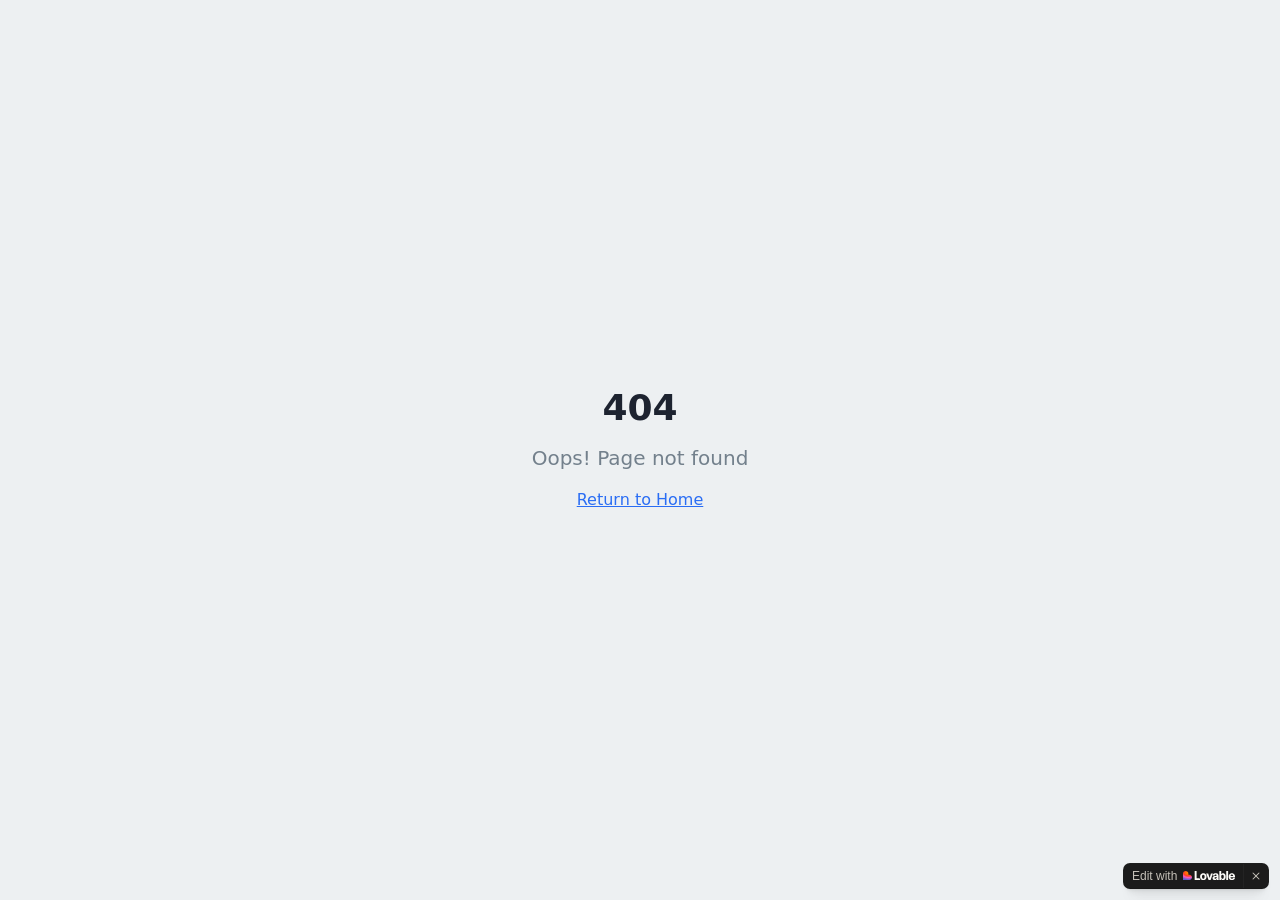
<file: index.html>
<!doctype html>
<html lang="en">
  
<!-- Mirrored from trans2ai.com/ by HTTrack Website Copier/3.x [XR&CO'2014], Mon, 13 Apr 2026 03:48:41 GMT -->
<!-- Added by HTTrack --><meta http-equiv="content-type" content="text/html;charset=utf-8" /><!-- /Added by HTTrack -->
<head>
    <meta charset="UTF-8" />
    <meta name="viewport" content="width=device-width, initial-scale=1.0" />
    <link rel="icon" href="favicon.png" type="image/png" />
    <title>ExplainMe - AI Math Tutor</title>
    <meta name="description" content="AI private math tutor">
    <meta name="author" content="Lovable" />

    <!-- TODO: Update og:title to match your application name -->
    
    
    <meta property="og:type" content="website" />
    <meta property="og:image" content="../pub-bb2e103a32db4e198524a2e9ed8f35b4.r2.dev/e03cea91-cf9e-44a1-ae07-1ad350e5aeb4/id-preview-40cf822c--cacee952-d841-407e-8eb5-3f97ceb47b00.lovable.app-1774858656458.png">

    <meta name="twitter:card" content="summary_large_image" />
    <meta name="twitter:site" content="@Lovable" />
    <meta name="twitter:image" content="../pub-bb2e103a32db4e198524a2e9ed8f35b4.r2.dev/e03cea91-cf9e-44a1-ae07-1ad350e5aeb4/id-preview-40cf822c--cacee952-d841-407e-8eb5-3f97ceb47b00.lovable.app-1774858656458.png">
    <meta property="og:title" content="ExplainMe - AI Math Tutor">
  <meta name="twitter:title" content="ExplainMe - AI Math Tutor">
  <meta property="og:description" content="AI private math tutor">
  <meta name="twitter:description" content="AI private math tutor">
  <script type="module" crossorigin src="assets/index-DYTQmIHH.js"></script>
  <link rel="stylesheet" crossorigin href="assets/index--FgMwWjM.css">

<style>
	@font-face {
		font-family: 'CameraPlainVariable';
		src: url('https://cdn.gpteng.co/mcp-widgets/v1/fonts/CameraPlainVariable.woff2') format('woff2');
		font-weight: 100 900;
		font-style: normal;
		font-display: swap;
	}

	#lovable-badge {
		--badge-bg: #1b1b1b;
		--badge-text: #c5c1b9;
		--badge-text-hover: #dcdad5;
		--badge-radius: 6px;
		--badge-padding: 8px;
		--badge-gap: 6px;
		--badge-shadow: 
			0 0 0 1px rgba(0, 0, 0, 0.88),
			0 1px 0 0 rgba(0, 0, 0, 0.04),
			0 2px 2px -1px rgba(0, 0, 0, 0.08),
			0 4px 4px -2px rgba(0, 0, 0, 0.08),
			0 8px 8px -4px rgba(0, 0, 0, 0.08),
			0 16px 16px -8px rgba(0, 0, 0, 0.08);
		--badge-transition-duration: 0.2s;
		--badge-transition-easing: cubic-bezier(0.16, 1, 0.32, 1);
		--focus-color: #575ECF;
		--focus-offset: 2px;
		--focus-width: 2px;
		
		position: fixed;
		bottom: 12px;
		right: 12px;
		height: 24px;
		display: flex;
		align-items: center;
		z-index: 1000000;
		background-color: var(--badge-bg);
		color: var(--badge-text);
		border-radius: var(--badge-radius);
		box-shadow: var(--badge-shadow);
		font-size: 12px;
		font-family: CameraPlainVariable, "CameraPlainVariable Fallback", -apple-system, BlinkMacSystemFont, 'Segoe UI', Roboto, sans-serif;
		font-weight: 400 !important;
		text-transform: none !important;
		font-feature-settings: normal !important;
		transform: translateZ(0);
		will-change: transform, opacity;
	}

	#lovable-badge-cta {
		display: flex;
		align-items: center;
		gap: var(--badge-gap);
		padding: 0 var(--badge-padding);
		height: 100%;
		color: inherit;
		text-decoration: none;
		white-space: nowrap;
		border-radius: var(--badge-radius) 0 0 var(--badge-radius);
		transition: 
			background-color var(--badge-transition-duration) ease,
			color var(--badge-transition-duration) ease,
			transform 0.1s ease;
	}

	#lovable-badge-cta:hover {
		background: rgba(255, 255, 255, 0.04);
		color: var(--badge-text-hover);
	}

	#lovable-badge-cta:active {
		transform: scale(0.98);
	}

	#lovable-badge-cta:focus {
		outline: none;
	}

	#lovable-badge-cta:focus-visible {
		outline: var(--focus-width) solid var(--focus-color);
		outline-offset: var(--focus-offset);
		z-index: 1;
	}

	#lovable-badge-text {
		line-height: 1;
	}

	#lovable-badge-divider {
		width: 1px;
		height: 24px;
		background-color: rgba(255, 255, 255, 0.04);
		flex-shrink: 0;
	}

	#lovable-badge-close {
		width: 24px;
		height: 24px;
		min-width: 24px;
		min-height: 24px;
		cursor: pointer;
		background: none;
		border: none;
		padding: 0;
		display: flex;
		align-items: center;
		justify-content: center;
		border-radius: 0 var(--badge-radius) var(--badge-radius) 0;
		flex-shrink: 0;
		transition: 
			background-color var(--badge-transition-duration) ease,
			transform 0.1s ease;
	}

	#lovable-badge-close:hover {
		background: rgba(255, 255, 255, 0.04);
	}

	#lovable-badge-close:active {
		transform: scale(0.92);
	}

	#lovable-badge-close:focus {
		outline: none;
	}

	#lovable-badge-close:focus-visible {
		outline: var(--focus-width) solid var(--focus-color);
		outline-offset: calc(var(--focus-offset) * -1);
		z-index: 1;
	}

	#lovable-badge-close svg path {
		fill: var(--badge-text);
		transition: fill var(--badge-transition-duration) ease;
	}

	#lovable-badge-close:hover svg path {
		fill: var(--badge-text-hover);
	}

	@media (prefers-reduced-motion: reduce) {
		#lovable-badge-cta,
		#lovable-badge-close,
		#lovable-badge-close svg path {
			transition: none;
		}
		
		#lovable-badge-cta:active,
		#lovable-badge-close:active {
			transform: none;
		}
	}

	@media (prefers-contrast: high) {
		#lovable-badge {
			--badge-bg: #000;
			--badge-text: #fff;
			--badge-text-hover: #fff;
			border: 2px solid currentColor;
		}
		
		#lovable-badge-cta:focus-visible,
		#lovable-badge-close:focus-visible {
			outline-width: 3px;
		}
	}
</style>
<script defer src="_flock.js" data-proxy-url="/~api/analytics"></script></head>

  <body>
    <div id="root"></div>
  
<aside 
	id="lovable-badge" 
	role="complementary"
	dir="ltr"
	lang="en"
	aria-label="Edit with Lovable">
	<a 
		id="lovable-badge-cta" 
		target="_blank" 
		href="https://lovable.dev/projects/cacee952-d841-407e-8eb5-3f97ceb47b00?utm_source=lovable-badge"
		rel="noopener"
		aria-label="Edit with Lovable">
		<span id="lovable-badge-text">Edit with</span>
		<svg xmlns="http://www.w3.org/2000/svg" width="52" height="16" fill="none" viewBox="0 0 52 16">
  <path fill="#FCFBF8" fill-rule="evenodd" d="M20.318 5.25c.643 0 1.206.14 1.69.418a2.81 2.81 0 0 1 1.118 1.191c.266.513.4 1.115.4 1.807s-.134 1.296-.4 1.812a2.81 2.81 0 0 1-1.118 1.193c-.484.278-1.047.418-1.69.418s-1.208-.14-1.695-.418a2.85 2.85 0 0 1-1.125-1.193c-.262-.516-.393-1.12-.393-1.812s.131-1.294.393-1.807a2.848 2.848 0 0 1 1.125-1.191c.487-.279 1.052-.418 1.695-.418Zm0 1.425c-.27 0-.504.076-.7.228-.193.147-.34.37-.443.67-.102.295-.153.66-.153 1.093 0 .435.05.801.153 1.1.102.3.25.524.443.676.196.147.43.22.7.22.27 0 .502-.073.694-.22.193-.152.341-.375.443-.67.103-.299.153-.667.153-1.106 0-.65-.112-1.145-.337-1.481a1.08 1.08 0 0 0-.953-.51ZM32.7 5.25c.61 0 1.127.1 1.549.3.422.197.74.48.953.849.217.368.325.809.325 1.32v2.704c0 .29.02.562.062.812.044.245.108.4.19.466V12h-1.935a5.895 5.895 0 0 1-.105-.684 7.745 7.745 0 0 1-.02-.228 2.293 2.293 0 0 1-.151.203c-.205.242-.47.437-.793.584-.32.143-.685.215-1.094.215-.406 0-.77-.08-1.094-.24a1.845 1.845 0 0 1-.756-.682 1.984 1.984 0 0 1-.27-1.045c0-.606.178-1.069.535-1.388.356-.324.87-.534 1.542-.633l1.125-.16c.225-.032.403-.074.534-.123a.622.622 0 0 0 .288-.196.549.549 0 0 0 .093-.327.65.65 0 0 0-.11-.367.702.702 0 0 0-.32-.27c-.14-.07-.31-.105-.51-.105-.32 0-.576.083-.768.251-.193.164-.298.39-.314.676h-1.923c.016-.434.147-.82.393-1.155.25-.34.596-.604 1.039-.792.442-.189.954-.283 1.535-.283Zm.99 3.498a.98.98 0 0 1-.215.14 2.49 2.49 0 0 1-.584.178l-.473.092c-.315.061-.553.156-.713.283-.155.127-.233.305-.233.534 0 .23.084.412.252.547.168.135.383.203.645.203s.494-.058.694-.173c.201-.118.355-.282.461-.49.11-.21.166-.448.166-.714v-.6Zm4.526-2.375c.065-.125.138-.243.221-.349.197-.25.437-.44.719-.571.282-.135.6-.203.952-.203.528 0 .988.138 1.377.412.389.275.688.67.896 1.186.21.512.314 1.12.314 1.824 0 .7-.107 1.309-.32 1.825-.213.512-.518.906-.915 1.18-.393.275-.854.412-1.383.412-.352 0-.667-.062-.946-.184a1.832 1.832 0 0 1-.7-.554 2.2 2.2 0 0 1-.234-.383V12h-1.843V3h1.862v3.373Zm1.284.296c-.274 0-.51.085-.707.253-.192.163-.338.397-.436.7a3.376 3.376 0 0 0-.148 1.05c0 .406.05.759.148 1.058.098.299.243.53.436.694.197.164.433.246.707.246.279 0 .512-.082.7-.246.193-.164.336-.395.43-.694.099-.3.148-.652.148-1.058 0-.405-.05-.757-.147-1.056-.095-.299-.238-.53-.43-.694a1.015 1.015 0 0 0-.7-.253Zm9.416-1.419c.602 0 1.136.131 1.604.393.466.262.829.643 1.086 1.143.263.5.394 1.097.394 1.794 0 .25-.002.449-.006.596H47.51c.018.288.071.538.164.75a1.3 1.3 0 0 0 .491.596c.214.13.465.196.757.196.319 0 .583-.082.792-.246.209-.167.34-.403.393-.706h1.862a2.48 2.48 0 0 1-.485 1.235 2.54 2.54 0 0 1-1.051.805c-.439.188-.949.283-1.53.283-.655 0-1.225-.125-1.708-.375a2.672 2.672 0 0 1-1.13-1.143c-.267-.508-.4-1.137-.4-1.887 0-.712.14-1.327.418-1.843a2.86 2.86 0 0 1 1.155-1.186c.491-.27 1.051-.405 1.678-.405Zm-.044 1.345c-.274 0-.516.068-.725.203a1.29 1.29 0 0 0-.479.59 2.045 2.045 0 0 0-.132.498h2.562a1.873 1.873 0 0 0-.138-.602 1.061 1.061 0 0 0-.418-.516 1.243 1.243 0 0 0-.67-.173Z" clip-rule="evenodd"/>
  <path fill="#FCFBF8" d="m26.605 9.995 1.342-4.566h1.924L27.628 12h-2.07l-2.33-6.57h1.98l1.397 4.565Zm-13.013.143h2.256c1.632 0 1.421 1.837 1.418 1.861h-5.603V3h1.93v7.138Zm31.516 1.861h-1.862V3h1.862v8.999Z"/>
  <path fill="url(#a)" fill-rule="evenodd" d="M2.7 3c1.492 0 2.7 1.192 2.7 2.663v1.012h.9c1.49 0 2.7 1.192 2.7 2.662S7.791 12 6.3 12H0V5.663C0 4.193 1.209 3 2.7 3Z" clip-rule="evenodd"/>
  <defs>
    <radialGradient id="a" cx="0" cy="0" r="1" gradientTransform="matrix(-1.54236 7.07838 -10.231 -2.15602 4.627 5.022)" gradientUnits="userSpaceOnUse">
      <stop offset=".106" stop-color="#FE7B02"/>
      <stop offset=".394" stop-color="#FE3F21"/>
      <stop offset=".608" stop-color="#F858BC"/>
      <stop offset=".929" stop-color="#575ECF"/>
    </radialGradient>
  </defs>
</svg>


	</a>
	
	<span id="lovable-badge-divider" aria-hidden="true"></span>
	
	<button 
		id="lovable-badge-close"
		aria-label="Dismiss"
		title="Dismiss"
		type="button">
		<svg xmlns="http://www.w3.org/2000/svg" width="16" height="16" fill="none" viewBox="0 0 16 16" aria-hidden="true">
			<path d="M10.646 4.646a.5.5 0 1 1 .707.708L8.707 8l2.646 2.646a.5.5 0 1 1-.707.707L8 8.707l-2.646 2.646a.5.5 0 1 1-.708-.707L7.293 8 4.646 5.354a.5.5 0 1 1 .708-.708L8 7.293l2.646-2.647Z"/>
		</svg>
	</button>
</aside>
<script>
	// Don't show the lovable-badge if the page is in an iframe or if it's being rendered by puppeteer (screenshot service)
	if (window.self !== window.top || navigator.userAgent.includes('puppeteer')) {
		// the page is in an iframe
		var badge = document.getElementById('lovable-badge');
		if (badge) {
			badge.style.display = 'none';
		}
	}

	// Add click event listener to close button with animation
	var closeButton = document.getElementById('lovable-badge-close');
	if (closeButton) {
		closeButton.addEventListener('click', function(event) {
			event.preventDefault();
			event.stopPropagation();
			var badge = document.getElementById('lovable-badge');
			if (badge) {
				badge.classList.add('closing');
				setTimeout(function() {
					if (badge) {
						badge.style.display = 'none';
					}
				}, 240);
			}
		});
	}
</script>
</body>

<!-- Mirrored from trans2ai.com/ by HTTrack Website Copier/3.x [XR&CO'2014], Mon, 13 Apr 2026 03:48:43 GMT -->
</html>
</file>
<file: assets/index--FgMwWjM.css>
*,:before,:after{--tw-border-spacing-x: 0;--tw-border-spacing-y: 0;--tw-translate-x: 0;--tw-translate-y: 0;--tw-rotate: 0;--tw-skew-x: 0;--tw-skew-y: 0;--tw-scale-x: 1;--tw-scale-y: 1;--tw-pan-x: ;--tw-pan-y: ;--tw-pinch-zoom: ;--tw-scroll-snap-strictness: proximity;--tw-gradient-from-position: ;--tw-gradient-via-position: ;--tw-gradient-to-position: ;--tw-ordinal: ;--tw-slashed-zero: ;--tw-numeric-figure: ;--tw-numeric-spacing: ;--tw-numeric-fraction: ;--tw-ring-inset: ;--tw-ring-offset-width: 0px;--tw-ring-offset-color: #fff;--tw-ring-color: rgb(59 130 246 / .5);--tw-ring-offset-shadow: 0 0 #0000;--tw-ring-shadow: 0 0 #0000;--tw-shadow: 0 0 #0000;--tw-shadow-colored: 0 0 #0000;--tw-blur: ;--tw-brightness: ;--tw-contrast: ;--tw-grayscale: ;--tw-hue-rotate: ;--tw-invert: ;--tw-saturate: ;--tw-sepia: ;--tw-drop-shadow: ;--tw-backdrop-blur: ;--tw-backdrop-brightness: ;--tw-backdrop-contrast: ;--tw-backdrop-grayscale: ;--tw-backdrop-hue-rotate: ;--tw-backdrop-invert: ;--tw-backdrop-opacity: ;--tw-backdrop-saturate: ;--tw-backdrop-sepia: ;--tw-contain-size: ;--tw-contain-layout: ;--tw-contain-paint: ;--tw-contain-style: }::backdrop{--tw-border-spacing-x: 0;--tw-border-spacing-y: 0;--tw-translate-x: 0;--tw-translate-y: 0;--tw-rotate: 0;--tw-skew-x: 0;--tw-skew-y: 0;--tw-scale-x: 1;--tw-scale-y: 1;--tw-pan-x: ;--tw-pan-y: ;--tw-pinch-zoom: ;--tw-scroll-snap-strictness: proximity;--tw-gradient-from-position: ;--tw-gradient-via-position: ;--tw-gradient-to-position: ;--tw-ordinal: ;--tw-slashed-zero: ;--tw-numeric-figure: ;--tw-numeric-spacing: ;--tw-numeric-fraction: ;--tw-ring-inset: ;--tw-ring-offset-width: 0px;--tw-ring-offset-color: #fff;--tw-ring-color: rgb(59 130 246 / .5);--tw-ring-offset-shadow: 0 0 #0000;--tw-ring-shadow: 0 0 #0000;--tw-shadow: 0 0 #0000;--tw-shadow-colored: 0 0 #0000;--tw-blur: ;--tw-brightness: ;--tw-contrast: ;--tw-grayscale: ;--tw-hue-rotate: ;--tw-invert: ;--tw-saturate: ;--tw-sepia: ;--tw-drop-shadow: ;--tw-backdrop-blur: ;--tw-backdrop-brightness: ;--tw-backdrop-contrast: ;--tw-backdrop-grayscale: ;--tw-backdrop-hue-rotate: ;--tw-backdrop-invert: ;--tw-backdrop-opacity: ;--tw-backdrop-saturate: ;--tw-backdrop-sepia: ;--tw-contain-size: ;--tw-contain-layout: ;--tw-contain-paint: ;--tw-contain-style: }*,:before,:after{box-sizing:border-box;border-width:0;border-style:solid;border-color:#e5e7eb}:before,:after{--tw-content: ""}html,:host{line-height:1.5;-webkit-text-size-adjust:100%;-moz-tab-size:4;-o-tab-size:4;tab-size:4;font-family:Inter,system-ui,sans-serif;font-feature-settings:normal;font-variation-settings:normal;-webkit-tap-highlight-color:transparent}body{margin:0;line-height:inherit}hr{height:0;color:inherit;border-top-width:1px}abbr:where([title]){-webkit-text-decoration:underline dotted;text-decoration:underline dotted}h1,h2,h3,h4,h5,h6{font-size:inherit;font-weight:inherit}a{color:inherit;text-decoration:inherit}b,strong{font-weight:bolder}code,kbd,samp,pre{font-family:ui-monospace,SFMono-Regular,Menlo,Monaco,Consolas,Liberation Mono,Courier New,monospace;font-feature-settings:normal;font-variation-settings:normal;font-size:1em}small{font-size:80%}sub,sup{font-size:75%;line-height:0;position:relative;vertical-align:baseline}sub{bottom:-.25em}sup{top:-.5em}table{text-indent:0;border-color:inherit;border-collapse:collapse}button,input,optgroup,select,textarea{font-family:inherit;font-feature-settings:inherit;font-variation-settings:inherit;font-size:100%;font-weight:inherit;line-height:inherit;letter-spacing:inherit;color:inherit;margin:0;padding:0}button,select{text-transform:none}button,input:where([type=button]),input:where([type=reset]),input:where([type=submit]){-webkit-appearance:button;background-color:transparent;background-image:none}:-moz-focusring{outline:auto}:-moz-ui-invalid{box-shadow:none}progress{vertical-align:baseline}::-webkit-inner-spin-button,::-webkit-outer-spin-button{height:auto}[type=search]{-webkit-appearance:textfield;outline-offset:-2px}::-webkit-search-decoration{-webkit-appearance:none}::-webkit-file-upload-button{-webkit-appearance:button;font:inherit}summary{display:list-item}blockquote,dl,dd,h1,h2,h3,h4,h5,h6,hr,figure,p,pre{margin:0}fieldset{margin:0;padding:0}legend{padding:0}ol,ul,menu{list-style:none;margin:0;padding:0}dialog{padding:0}textarea{resize:vertical}input::-moz-placeholder,textarea::-moz-placeholder{opacity:1;color:#9ca3af}input::placeholder,textarea::placeholder{opacity:1;color:#9ca3af}button,[role=button]{cursor:pointer}:disabled{cursor:default}img,svg,video,canvas,audio,iframe,embed,object{display:block;vertical-align:middle}img,video{max-width:100%;height:auto}[hidden]:where(:not([hidden=until-found])){display:none}:root{--background: 210 20% 98%;--foreground: 220 25% 15%;--card: 0 0% 100%;--card-foreground: 220 25% 15%;--popover: 0 0% 100%;--popover-foreground: 220 25% 15%;--primary: 220 90% 56%;--primary-foreground: 0 0% 100%;--primary-soft: 220 70% 95%;--secondary: 270 60% 55%;--secondary-foreground: 0 0% 100%;--secondary-soft: 270 40% 95%;--accent: 25 95% 53%;--accent-foreground: 0 0% 100%;--accent-soft: 25 80% 95%;--muted: 210 15% 94%;--muted-foreground: 210 10% 50%;--math-board: 200 50% 96%;--math-board-foreground: 220 60% 20%;--math-board-dots: 200 60% 82%;--math-board-line-bg: 200 40% 92%;--math-board-line-active: 200 50% 88%;--math-board-accent: 200 70% 45%;--thinking: 200 70% 50%;--thinking-soft: 200 50% 95%;--confidence-high: 145 60% 45%;--confidence-mid: 45 80% 50%;--confidence-low: 30 60% 50%;--highlight: 50 95% 60%;--highlight-soft: 50 80% 92%;--destructive: 30 60% 55%;--destructive-foreground: 0 0% 100%;--border: 210 20% 90%;--input: 210 20% 90%;--ring: 220 90% 56%;--radius: .75rem;--panel-problem: 0 0% 100%;--panel-tutor: 210 30% 98%;--panel-workspace: 0 0% 100%;--frame-header: 210 15% 96%;--sidebar-background: 210 20% 97%;--sidebar-foreground: 220 25% 20%;--sidebar-primary: 220 90% 56%;--sidebar-primary-foreground: 0 0% 100%;--sidebar-accent: 270 40% 95%;--sidebar-accent-foreground: 270 60% 40%;--sidebar-border: 210 20% 90%;--sidebar-ring: 220 90% 56%;--shadow-sm: 0 1px 2px 0 hsl(220 30% 20% / .05);--shadow-md: 0 4px 6px -1px hsl(220 30% 20% / .08);--shadow-lg: 0 10px 15px -3px hsl(220 30% 20% / .1)}.dark{--background: 222 30% 8%;--foreground: 210 15% 95%;--card: 222 25% 12%;--card-foreground: 210 15% 95%;--popover: 222 25% 12%;--popover-foreground: 210 15% 95%;--primary: 220 80% 60%;--primary-foreground: 222 30% 8%;--primary-soft: 220 50% 18%;--secondary: 270 50% 60%;--secondary-foreground: 0 0% 100%;--secondary-soft: 270 25% 18%;--accent: 25 85% 55%;--accent-foreground: 0 0% 100%;--accent-soft: 25 40% 18%;--muted: 222 20% 16%;--muted-foreground: 210 10% 60%;--math-board: 205 35% 18%;--math-board-foreground: 200 40% 90%;--math-board-dots: 200 40% 30%;--math-board-line-bg: 205 30% 25%;--math-board-line-active: 205 40% 30%;--math-board-accent: 200 60% 55%;--thinking: 200 60% 55%;--thinking-soft: 200 30% 18%;--highlight: 50 75% 55%;--highlight-soft: 50 35% 18%;--destructive: 30 55% 50%;--destructive-foreground: 0 0% 100%;--border: 222 20% 18%;--input: 222 20% 18%;--ring: 220 80% 60%;--panel-problem: 222 25% 12%;--panel-tutor: 222 28% 10%;--panel-workspace: 222 25% 12%;--frame-header: 222 25% 14%;--sidebar-background: 222 28% 10%;--sidebar-foreground: 210 15% 92%;--sidebar-primary: 220 80% 60%;--sidebar-primary-foreground: 222 30% 8%;--sidebar-accent: 270 20% 20%;--sidebar-accent-foreground: 270 40% 85%;--sidebar-border: 222 20% 18%;--sidebar-ring: 220 80% 60%}*{border-color:hsl(var(--border))}html{direction:rtl}body{background-color:hsl(var(--background));color:hsl(var(--foreground));-webkit-font-smoothing:antialiased;-moz-osx-font-smoothing:grayscale;font-family:Heebo,system-ui,sans-serif}h1,h2,h3,h4,h5,h6{font-family:Heebo,system-ui,sans-serif;font-weight:600}.frame-header{display:flex;align-items:center;justify-content:space-between;border-bottom-width:1px;padding:.5rem 1rem;background-color:hsl(var(--frame-header))}.frame-title{font-size:.875rem;line-height:1.25rem;font-weight:500;color:hsl(var(--muted-foreground))}.frame-actions{display:flex;align-items:center;gap:.25rem}.frame-action-btn{display:flex;height:1.5rem;width:1.5rem;align-items:center;justify-content:center;border-radius:.25rem;color:hsl(var(--muted-foreground));transition-property:color,background-color,border-color,text-decoration-color,fill,stroke;transition-timing-function:cubic-bezier(.4,0,.2,1);transition-duration:.15s}.frame-action-btn:hover{background-color:hsl(var(--muted));color:hsl(var(--foreground))}.math-board{border-radius:var(--radius);padding:1rem;background-color:hsl(var(--math-board));color:hsl(var(--math-board-foreground));background-image:radial-gradient(circle,hsl(var(--math-board-dots)) 1px,transparent 1px);background-size:20px 20px}.tab-button{border-radius:var(--radius);padding:.5rem 1rem;font-size:.875rem;line-height:1.25rem;font-weight:500;transition-property:all;transition-timing-function:cubic-bezier(.4,0,.2,1);transition-duration:.15s;color:hsl(var(--muted-foreground))}.tab-button:hover{background-color:hsl(var(--muted));color:hsl(var(--foreground))}.tab-button.active,.tab-button.\!active{background-color:hsl(var(--primary));color:hsl(var(--primary-foreground))}.tool-btn{display:flex;height:2.5rem;width:2.5rem;align-items:center;justify-content:center;border-radius:var(--radius);transition-property:color,background-color,border-color,text-decoration-color,fill,stroke;transition-timing-function:cubic-bezier(.4,0,.2,1);transition-duration:.15s;color:hsl(var(--muted-foreground))}.tool-btn:hover{background-color:hsl(var(--muted));color:hsl(var(--foreground))}.tool-btn.active,.tool-btn.\!active{background-color:hsl(var(--primary));color:hsl(var(--primary-foreground))}.problem-list-item.\!active,.problem-list-item.active{background-color:hsl(var(--primary-soft))}.response-btn{width:100%;border-radius:calc(var(--radius) + 4px);padding:.75rem 1rem;text-align:right;transition-property:all;transition-timing-function:cubic-bezier(.4,0,.2,1);transition-duration:.2s;animation-duration:.2s;border-width:2px;border-color:transparent}.response-btn:hover{border-color:hsl(var(--primary) / .3);background-color:hsl(var(--primary-soft))}.response-btn:focus{outline:2px solid transparent;outline-offset:2px;--tw-ring-offset-shadow: var(--tw-ring-inset) 0 0 0 var(--tw-ring-offset-width) var(--tw-ring-offset-color);--tw-ring-shadow: var(--tw-ring-inset) 0 0 0 calc(2px + var(--tw-ring-offset-width)) var(--tw-ring-color);box-shadow:var(--tw-ring-offset-shadow),var(--tw-ring-shadow),var(--tw-shadow, 0 0 #0000);--tw-ring-color: hsl(var(--primary) / .3)}.response-btn.confident{border-color:hsl(var(--confidence-high) / .2);background-color:hsl(var(--confidence-high) / .1)}.response-btn.confident:hover{background-color:hsl(var(--confidence-high) / .2)}.response-btn.uncertain{border-color:hsl(var(--secondary) / .2);background-color:hsl(var(--secondary-soft))}.response-btn.uncertain:hover{background-color:hsl(var(--secondary) / .1)}.response-btn.needs-help{border-color:hsl(var(--accent) / .2);background-color:hsl(var(--accent-soft))}.response-btn.needs-help:hover{background-color:hsl(var(--accent) / .1)}.cta-primary{background-color:hsl(var(--accent));color:hsl(var(--accent-foreground));border-radius:calc(var(--radius) + 4px);padding:.75rem 2rem;font-size:1.125rem;line-height:1.75rem;font-weight:500;--tw-shadow: 0 4px 6px -1px rgb(0 0 0 / .1), 0 2px 4px -2px rgb(0 0 0 / .1);--tw-shadow-colored: 0 4px 6px -1px var(--tw-shadow-color), 0 2px 4px -2px var(--tw-shadow-color);box-shadow:var(--tw-ring-offset-shadow, 0 0 #0000),var(--tw-ring-shadow, 0 0 #0000),var(--tw-shadow);transition-property:all;transition-timing-function:cubic-bezier(.4,0,.2,1);transition-duration:.2s;animation-duration:.2s}.cta-primary:hover{--tw-shadow: 0 10px 15px -3px rgb(0 0 0 / .1), 0 4px 6px -4px rgb(0 0 0 / .1);--tw-shadow-colored: 0 10px 15px -3px var(--tw-shadow-color), 0 4px 6px -4px var(--tw-shadow-color);box-shadow:var(--tw-ring-offset-shadow, 0 0 #0000),var(--tw-ring-shadow, 0 0 #0000),var(--tw-shadow);--tw-brightness: brightness(1.1);filter:var(--tw-blur) var(--tw-brightness) var(--tw-contrast) var(--tw-grayscale) var(--tw-hue-rotate) var(--tw-invert) var(--tw-saturate) var(--tw-sepia) var(--tw-drop-shadow)}.cta-primary:active{--tw-scale-x: .98;--tw-scale-y: .98;transform:translate(var(--tw-translate-x),var(--tw-translate-y)) rotate(var(--tw-rotate)) skew(var(--tw-skew-x)) skewY(var(--tw-skew-y)) scaleX(var(--tw-scale-x)) scaleY(var(--tw-scale-y))}.input-field{width:100%;border-radius:var(--radius);border-width:2px;border-color:hsl(var(--muted));padding:.75rem 1rem;background-color:hsl(var(--card));color:hsl(var(--foreground))}.input-field::-moz-placeholder{color:hsl(var(--muted-foreground))}.input-field::placeholder{color:hsl(var(--muted-foreground))}.input-field:focus{border-color:hsl(var(--primary));outline:2px solid transparent;outline-offset:2px;--tw-ring-offset-shadow: var(--tw-ring-inset) 0 0 0 var(--tw-ring-offset-width) var(--tw-ring-offset-color);--tw-ring-shadow: var(--tw-ring-inset) 0 0 0 calc(2px + var(--tw-ring-offset-width)) var(--tw-ring-color);box-shadow:var(--tw-ring-offset-shadow),var(--tw-ring-shadow),var(--tw-shadow, 0 0 #0000);--tw-ring-color: hsl(var(--primary) / .2)}.input-field{transition-property:all;transition-timing-function:cubic-bezier(.4,0,.2,1);transition-duration:.2s;animation-duration:.2s}.selectable-term.selected{border-color:hsl(var(--primary));background-color:hsl(var(--primary));color:hsl(var(--primary-foreground))}.header-icon-btn{display:flex;height:2.5rem;width:2.5rem;align-items:center;justify-content:center;border-radius:var(--radius);transition-property:color,background-color,border-color,text-decoration-color,fill,stroke;transition-timing-function:cubic-bezier(.4,0,.2,1);transition-duration:.15s}.header-icon-btn.red{--tw-text-opacity: 1;color:rgb(239 68 68 / var(--tw-text-opacity, 1))}.header-icon-btn.red:hover{--tw-bg-opacity: 1;background-color:rgb(254 242 242 / var(--tw-bg-opacity, 1))}.header-icon-btn.orange{--tw-text-opacity: 1;color:rgb(249 115 22 / var(--tw-text-opacity, 1))}.header-icon-btn.orange:hover{--tw-bg-opacity: 1;background-color:rgb(255 247 237 / var(--tw-bg-opacity, 1))}.header-icon-btn.yellow{--tw-text-opacity: 1;color:rgb(234 179 8 / var(--tw-text-opacity, 1))}.header-icon-btn.yellow:hover{--tw-bg-opacity: 1;background-color:rgb(254 252 232 / var(--tw-bg-opacity, 1))}.header-icon-btn.purple{--tw-text-opacity: 1;color:rgb(168 85 247 / var(--tw-text-opacity, 1))}.header-icon-btn.purple:hover{--tw-bg-opacity: 1;background-color:rgb(250 245 255 / var(--tw-bg-opacity, 1))}.header-icon-btn.blue{--tw-text-opacity: 1;color:rgb(59 130 246 / var(--tw-text-opacity, 1))}.header-icon-btn.blue:hover{--tw-bg-opacity: 1;background-color:rgb(239 246 255 / var(--tw-bg-opacity, 1))}.sr-only{position:absolute;width:1px;height:1px;padding:0;margin:-1px;overflow:hidden;clip:rect(0,0,0,0);white-space:nowrap;border-width:0}.pointer-events-none{pointer-events:none}.pointer-events-auto{pointer-events:auto}.visible{visibility:visible}.invisible{visibility:hidden}.fixed{position:fixed}.absolute{position:absolute}.relative{position:relative}.sticky{position:sticky}.inset-0{top:0;right:0;bottom:0;left:0}.inset-x-0{left:0;right:0}.inset-y-0{top:0;bottom:0}.-bottom-12{bottom:-3rem}.-bottom-4{bottom:-1rem}.-left-12{left:-3rem}.-left-4{left:-1rem}.-right-12{right:-3rem}.-right-4{right:-1rem}.-top-12{top:-3rem}.-top-4{top:-1rem}.bottom-0{bottom:0}.bottom-20{bottom:5rem}.bottom-3{bottom:.75rem}.bottom-full{bottom:100%}.left-0{left:0}.left-1{left:.25rem}.left-1\/2{left:50%}.left-10{left:2.5rem}.left-2{left:.5rem}.left-\[50\%\]{left:50%}.right-0{right:0}.right-1{right:.25rem}.right-10{right:2.5rem}.right-2{right:.5rem}.right-3{right:.75rem}.right-4{right:1rem}.top-0{top:0}.top-1\.5{top:.375rem}.top-1\/2{top:50%}.top-2{top:.5rem}.top-20{top:5rem}.top-3\.5{top:.875rem}.top-4{top:1rem}.top-\[1px\]{top:1px}.top-\[50\%\]{top:50%}.top-\[60\%\]{top:60%}.top-full{top:100%}.z-10{z-index:10}.z-20{z-index:20}.z-30{z-index:30}.z-40{z-index:40}.z-50{z-index:50}.z-\[100\]{z-index:100}.z-\[1\]{z-index:1}.order-1{order:1}.order-2{order:2}.order-3{order:3}.m-1{margin:.25rem}.-mx-1{margin-left:-.25rem;margin-right:-.25rem}.mx-1{margin-left:.25rem;margin-right:.25rem}.mx-2{margin-left:.5rem;margin-right:.5rem}.mx-3\.5{margin-left:.875rem;margin-right:.875rem}.mx-4{margin-left:1rem;margin-right:1rem}.mx-6{margin-left:1.5rem;margin-right:1.5rem}.mx-8{margin-left:2rem;margin-right:2rem}.mx-auto{margin-left:auto;margin-right:auto}.my-0\.5{margin-top:.125rem;margin-bottom:.125rem}.my-1{margin-top:.25rem;margin-bottom:.25rem}.my-3{margin-top:.75rem;margin-bottom:.75rem}.-ml-4{margin-left:-1rem}.-mt-4{margin-top:-1rem}.mb-1{margin-bottom:.25rem}.mb-12{margin-bottom:3rem}.mb-16{margin-bottom:4rem}.mb-2{margin-bottom:.5rem}.mb-20{margin-bottom:5rem}.mb-3{margin-bottom:.75rem}.mb-4{margin-bottom:1rem}.mb-5{margin-bottom:1.25rem}.mb-6{margin-bottom:1.5rem}.mb-8{margin-bottom:2rem}.ml-1{margin-left:.25rem}.ml-3{margin-left:.75rem}.ml-auto{margin-left:auto}.mr-2{margin-right:.5rem}.mr-\[-2px\]{margin-right:-2px}.mr-auto{margin-right:auto}.mt-0\.5{margin-top:.125rem}.mt-1\.5{margin-top:.375rem}.mt-2{margin-top:.5rem}.mt-24{margin-top:6rem}.mt-4{margin-top:1rem}.mt-6{margin-top:1.5rem}.mt-8{margin-top:2rem}.mt-auto{margin-top:auto}.block{display:block}.flex{display:flex}.inline-flex{display:inline-flex}.table{display:table}.grid{display:grid}.hidden{display:none}.aspect-\[912\/583\]{aspect-ratio:912/583}.aspect-square{aspect-ratio:1 / 1}.aspect-video{aspect-ratio:16 / 9}.size-4{width:1rem;height:1rem}.h-1{height:.25rem}.h-1\.5{height:.375rem}.h-10{height:2.5rem}.h-11{height:2.75rem}.h-12{height:3rem}.h-14{height:3.5rem}.h-16{height:4rem}.h-2{height:.5rem}.h-2\.5{height:.625rem}.h-3{height:.75rem}.h-3\.5{height:.875rem}.h-4{height:1rem}.h-5{height:1.25rem}.h-6{height:1.5rem}.h-7{height:1.75rem}.h-8{height:2rem}.h-80{height:20rem}.h-9{height:2.25rem}.h-96{height:24rem}.h-\[1px\]{height:1px}.h-\[var\(--radix-navigation-menu-viewport-height\)\]{height:var(--radix-navigation-menu-viewport-height)}.h-\[var\(--radix-select-trigger-height\)\]{height:var(--radix-select-trigger-height)}.h-auto{height:auto}.h-full{height:100%}.h-px{height:1px}.h-svh{height:100svh}.max-h-48{max-height:12rem}.max-h-96{max-height:24rem}.max-h-\[300px\]{max-height:300px}.max-h-screen{max-height:100vh}.min-h-0{min-height:0px}.min-h-\[100px\]{min-height:100px}.min-h-\[200px\]{min-height:200px}.min-h-\[320px\]{min-height:320px}.min-h-\[48px\]{min-height:48px}.min-h-\[500px\]{min-height:500px}.min-h-\[80px\]{min-height:80px}.min-h-screen{min-height:100vh}.min-h-svh{min-height:100svh}.w-0{width:0px}.w-1{width:.25rem}.w-10{width:2.5rem}.w-11{width:2.75rem}.w-12{width:3rem}.w-14{width:3.5rem}.w-16{width:4rem}.w-2{width:.5rem}.w-2\.5{width:.625rem}.w-3{width:.75rem}.w-3\.5{width:.875rem}.w-3\/4{width:75%}.w-4{width:1rem}.w-5{width:1.25rem}.w-6{width:1.5rem}.w-64{width:16rem}.w-7{width:1.75rem}.w-72{width:18rem}.w-8{width:2rem}.w-80{width:20rem}.w-9{width:2.25rem}.w-96{width:24rem}.w-\[--sidebar-width\]{width:var(--sidebar-width)}.w-\[100px\]{width:100px}.w-\[1px\]{width:1px}.w-auto{width:auto}.w-full{width:100%}.w-max{width:-moz-max-content;width:max-content}.w-px{width:1px}.min-w-0{min-width:0px}.min-w-5{min-width:1.25rem}.min-w-\[12rem\]{min-width:12rem}.min-w-\[32px\]{min-width:32px}.min-w-\[60px\]{min-width:60px}.min-w-\[8rem\]{min-width:8rem}.min-w-\[var\(--radix-select-trigger-width\)\]{min-width:var(--radix-select-trigger-width)}.max-w-2xl{max-width:42rem}.max-w-3xl{max-width:48rem}.max-w-4xl{max-width:56rem}.max-w-5xl{max-width:64rem}.max-w-7xl{max-width:80rem}.max-w-\[--skeleton-width\]{max-width:var(--skeleton-width)}.max-w-\[85\%\]{max-width:85%}.max-w-lg{max-width:32rem}.max-w-max{max-width:-moz-max-content;max-width:max-content}.max-w-md{max-width:28rem}.max-w-none{max-width:none}.max-w-sm{max-width:24rem}.max-w-xl{max-width:36rem}.max-w-xs{max-width:20rem}.flex-1{flex:1 1 0%}.shrink-0{flex-shrink:0}.grow{flex-grow:1}.grow-0{flex-grow:0}.basis-full{flex-basis:100%}.caption-bottom{caption-side:bottom}.border-collapse{border-collapse:collapse}.-translate-x-1\/2{--tw-translate-x: -50%;transform:translate(var(--tw-translate-x),var(--tw-translate-y)) rotate(var(--tw-rotate)) skew(var(--tw-skew-x)) skewY(var(--tw-skew-y)) scaleX(var(--tw-scale-x)) scaleY(var(--tw-scale-y))}.-translate-x-px{--tw-translate-x: -1px;transform:translate(var(--tw-translate-x),var(--tw-translate-y)) rotate(var(--tw-rotate)) skew(var(--tw-skew-x)) skewY(var(--tw-skew-y)) scaleX(var(--tw-scale-x)) scaleY(var(--tw-scale-y))}.-translate-y-1\/2{--tw-translate-y: -50%;transform:translate(var(--tw-translate-x),var(--tw-translate-y)) rotate(var(--tw-rotate)) skew(var(--tw-skew-x)) skewY(var(--tw-skew-y)) scaleX(var(--tw-scale-x)) scaleY(var(--tw-scale-y))}.translate-x-4{--tw-translate-x: 1rem;transform:translate(var(--tw-translate-x),var(--tw-translate-y)) rotate(var(--tw-rotate)) skew(var(--tw-skew-x)) skewY(var(--tw-skew-y)) scaleX(var(--tw-scale-x)) scaleY(var(--tw-scale-y))}.translate-x-\[-50\%\]{--tw-translate-x: -50%;transform:translate(var(--tw-translate-x),var(--tw-translate-y)) rotate(var(--tw-rotate)) skew(var(--tw-skew-x)) skewY(var(--tw-skew-y)) scaleX(var(--tw-scale-x)) scaleY(var(--tw-scale-y))}.translate-x-px{--tw-translate-x: 1px;transform:translate(var(--tw-translate-x),var(--tw-translate-y)) rotate(var(--tw-rotate)) skew(var(--tw-skew-x)) skewY(var(--tw-skew-y)) scaleX(var(--tw-scale-x)) scaleY(var(--tw-scale-y))}.translate-y-\[-50\%\]{--tw-translate-y: -50%;transform:translate(var(--tw-translate-x),var(--tw-translate-y)) rotate(var(--tw-rotate)) skew(var(--tw-skew-x)) skewY(var(--tw-skew-y)) scaleX(var(--tw-scale-x)) scaleY(var(--tw-scale-y))}.rotate-45{--tw-rotate: 45deg;transform:translate(var(--tw-translate-x),var(--tw-translate-y)) rotate(var(--tw-rotate)) skew(var(--tw-skew-x)) skewY(var(--tw-skew-y)) scaleX(var(--tw-scale-x)) scaleY(var(--tw-scale-y))}.rotate-90{--tw-rotate: 90deg;transform:translate(var(--tw-translate-x),var(--tw-translate-y)) rotate(var(--tw-rotate)) skew(var(--tw-skew-x)) skewY(var(--tw-skew-y)) scaleX(var(--tw-scale-x)) scaleY(var(--tw-scale-y))}.scale-125{--tw-scale-x: 1.25;--tw-scale-y: 1.25;transform:translate(var(--tw-translate-x),var(--tw-translate-y)) rotate(var(--tw-rotate)) skew(var(--tw-skew-x)) skewY(var(--tw-skew-y)) scaleX(var(--tw-scale-x)) scaleY(var(--tw-scale-y))}.transform{transform:translate(var(--tw-translate-x),var(--tw-translate-y)) rotate(var(--tw-rotate)) skew(var(--tw-skew-x)) skewY(var(--tw-skew-y)) scaleX(var(--tw-scale-x)) scaleY(var(--tw-scale-y))}@keyframes fade-in{0%{opacity:0;transform:translateY(8px)}to{opacity:1;transform:translateY(0)}}.animate-fade-in{animation:fade-in .4s ease-out}@keyframes pulse{50%{opacity:.5}}.animate-pulse{animation:pulse 2s cubic-bezier(.4,0,.6,1) infinite}@keyframes thinking-dot{0%,to{opacity:.3;transform:scale(.8)}50%{opacity:1;transform:scale(1)}}.animate-thinking-dot{animation:thinking-dot 1.4s ease-in-out infinite}.cursor-default{cursor:default}.cursor-pointer{cursor:pointer}.cursor-text{cursor:text}.touch-none{touch-action:none}.select-none{-webkit-user-select:none;-moz-user-select:none;user-select:none}.list-none{list-style-type:none}.grid-cols-1{grid-template-columns:repeat(1,minmax(0,1fr))}.grid-cols-2{grid-template-columns:repeat(2,minmax(0,1fr))}.grid-cols-3{grid-template-columns:repeat(3,minmax(0,1fr))}.grid-cols-6{grid-template-columns:repeat(6,minmax(0,1fr))}.flex-row{flex-direction:row}.flex-col{flex-direction:column}.flex-col-reverse{flex-direction:column-reverse}.flex-wrap{flex-wrap:wrap}.items-start{align-items:flex-start}.items-end{align-items:flex-end}.items-center{align-items:center}.items-baseline{align-items:baseline}.items-stretch{align-items:stretch}.justify-start{justify-content:flex-start}.justify-end{justify-content:flex-end}.justify-center{justify-content:center}.justify-between{justify-content:space-between}.gap-0{gap:0px}.gap-1{gap:.25rem}.gap-1\.5{gap:.375rem}.gap-12{gap:3rem}.gap-2{gap:.5rem}.gap-3{gap:.75rem}.gap-4{gap:1rem}.gap-5{gap:1.25rem}.gap-6{gap:1.5rem}.gap-8{gap:2rem}.space-x-1>:not([hidden])~:not([hidden]){--tw-space-x-reverse: 0;margin-right:calc(.25rem * var(--tw-space-x-reverse));margin-left:calc(.25rem * calc(1 - var(--tw-space-x-reverse)))}.space-x-4>:not([hidden])~:not([hidden]){--tw-space-x-reverse: 0;margin-right:calc(1rem * var(--tw-space-x-reverse));margin-left:calc(1rem * calc(1 - var(--tw-space-x-reverse)))}.space-y-1>:not([hidden])~:not([hidden]){--tw-space-y-reverse: 0;margin-top:calc(.25rem * calc(1 - var(--tw-space-y-reverse)));margin-bottom:calc(.25rem * var(--tw-space-y-reverse))}.space-y-1\.5>:not([hidden])~:not([hidden]){--tw-space-y-reverse: 0;margin-top:calc(.375rem * calc(1 - var(--tw-space-y-reverse)));margin-bottom:calc(.375rem * var(--tw-space-y-reverse))}.space-y-2>:not([hidden])~:not([hidden]){--tw-space-y-reverse: 0;margin-top:calc(.5rem * calc(1 - var(--tw-space-y-reverse)));margin-bottom:calc(.5rem * var(--tw-space-y-reverse))}.space-y-3>:not([hidden])~:not([hidden]){--tw-space-y-reverse: 0;margin-top:calc(.75rem * calc(1 - var(--tw-space-y-reverse)));margin-bottom:calc(.75rem * var(--tw-space-y-reverse))}.space-y-4>:not([hidden])~:not([hidden]){--tw-space-y-reverse: 0;margin-top:calc(1rem * calc(1 - var(--tw-space-y-reverse)));margin-bottom:calc(1rem * var(--tw-space-y-reverse))}.space-y-5>:not([hidden])~:not([hidden]){--tw-space-y-reverse: 0;margin-top:calc(1.25rem * calc(1 - var(--tw-space-y-reverse)));margin-bottom:calc(1.25rem * var(--tw-space-y-reverse))}.space-y-8>:not([hidden])~:not([hidden]){--tw-space-y-reverse: 0;margin-top:calc(2rem * calc(1 - var(--tw-space-y-reverse)));margin-bottom:calc(2rem * var(--tw-space-y-reverse))}.overflow-auto{overflow:auto}.overflow-hidden{overflow:hidden}.overflow-x-auto{overflow-x:auto}.overflow-y-auto{overflow-y:auto}.overflow-x-hidden{overflow-x:hidden}.whitespace-nowrap{white-space:nowrap}.whitespace-pre-line{white-space:pre-line}.break-words{overflow-wrap:break-word}.rounded{border-radius:.25rem}.rounded-2xl{border-radius:calc(var(--radius) + 8px)}.rounded-\[2px\]{border-radius:2px}.rounded-\[inherit\]{border-radius:inherit}.rounded-full{border-radius:9999px}.rounded-lg{border-radius:var(--radius)}.rounded-md{border-radius:calc(var(--radius) - 2px)}.rounded-sm{border-radius:calc(var(--radius) - 4px)}.rounded-xl{border-radius:calc(var(--radius) + 4px)}.rounded-t-2xl{border-top-left-radius:calc(var(--radius) + 8px);border-top-right-radius:calc(var(--radius) + 8px)}.rounded-t-\[10px\]{border-top-left-radius:10px;border-top-right-radius:10px}.rounded-tl-sm{border-top-left-radius:calc(var(--radius) - 4px)}.rounded-tr-sm{border-top-right-radius:calc(var(--radius) - 4px)}.border{border-width:1px}.border-2{border-width:2px}.border-\[1\.5px\]{border-width:1.5px}.border-y{border-top-width:1px;border-bottom-width:1px}.border-b{border-bottom-width:1px}.border-b-2{border-bottom-width:2px}.border-l{border-left-width:1px}.border-r{border-right-width:1px}.border-r-4{border-right-width:4px}.border-t{border-top-width:1px}.border-t-2{border-top-width:2px}.border-dashed{border-style:dashed}.border-\[--color-border\]{border-color:var(--color-border)}.border-\[hsl\(var\(--math-board-accent\)\)\]{border-color:hsl(var(--math-board-accent))}.border-\[hsl\(var\(--math-board-accent\)\/0\.2\)\]{border-color:hsl(var(--math-board-accent)/.2)}.border-\[hsl\(var\(--math-board-accent\)\/0\.3\)\]{border-color:hsl(var(--math-board-accent)/.3)}.border-accent\/20{border-color:hsl(var(--accent) / .2)}.border-border{border-color:hsl(var(--border))}.border-border\/50{border-color:hsl(var(--border) / .5)}.border-confidence-high{border-color:hsl(var(--confidence-high))}.border-current{border-color:currentColor}.border-destructive{border-color:hsl(var(--destructive))}.border-destructive\/10{border-color:hsl(var(--destructive) / .1)}.border-destructive\/50{border-color:hsl(var(--destructive) / .5)}.border-foreground{border-color:hsl(var(--foreground))}.border-input{border-color:hsl(var(--input))}.border-muted-foreground\/30{border-color:hsl(var(--muted-foreground) / .3)}.border-primary{border-color:hsl(var(--primary))}.border-primary\/20{border-color:hsl(var(--primary) / .2)}.border-sidebar-border{border-color:hsl(var(--sidebar-border))}.border-transparent{border-color:transparent}.border-white\/30{border-color:#ffffff4d}.border-l-transparent{border-left-color:transparent}.border-t-transparent{border-top-color:transparent}.bg-\[\#1a1f36\]{--tw-bg-opacity: 1;background-color:rgb(26 31 54 / var(--tw-bg-opacity, 1))}.bg-\[\#25D366\]{--tw-bg-opacity: 1;background-color:rgb(37 211 102 / var(--tw-bg-opacity, 1))}.bg-\[--color-bg\]{background-color:var(--color-bg)}.bg-\[hsl\(var\(--math-board-line-active\)\)\]{background-color:hsl(var(--math-board-line-active))}.bg-\[hsl\(var\(--math-board-line-bg\)\)\]{background-color:hsl(var(--math-board-line-bg))}.bg-accent{background-color:hsl(var(--accent))}.bg-accent\/10{background-color:hsl(var(--accent) / .1)}.bg-accent\/5{background-color:hsl(var(--accent) / .05)}.bg-accent\/60{background-color:hsl(var(--accent) / .6)}.bg-background{background-color:hsl(var(--background))}.bg-background\/80{background-color:hsl(var(--background) / .8)}.bg-black\/50{background-color:#00000080}.bg-black\/80{background-color:#000c}.bg-border{background-color:hsl(var(--border))}.bg-card{background-color:hsl(var(--card))}.bg-confidence-high\/10{background-color:hsl(var(--confidence-high) / .1)}.bg-destructive{background-color:hsl(var(--destructive))}.bg-destructive\/10{background-color:hsl(var(--destructive) / .1)}.bg-destructive\/5{background-color:hsl(var(--destructive) / .05)}.bg-destructive\/60{background-color:hsl(var(--destructive) / .6)}.bg-foreground{background-color:hsl(var(--foreground))}.bg-foreground\/30{background-color:hsl(var(--foreground) / .3)}.bg-green-600{--tw-bg-opacity: 1;background-color:rgb(22 163 74 / var(--tw-bg-opacity, 1))}.bg-muted{background-color:hsl(var(--muted))}.bg-muted\/20{background-color:hsl(var(--muted) / .2)}.bg-muted\/30{background-color:hsl(var(--muted) / .3)}.bg-muted\/50{background-color:hsl(var(--muted) / .5)}.bg-popover{background-color:hsl(var(--popover))}.bg-primary{background-color:hsl(var(--primary))}.bg-primary\/10{background-color:hsl(var(--primary) / .1)}.bg-primary\/40{background-color:hsl(var(--primary) / .4)}.bg-primary\/5{background-color:hsl(var(--primary) / .05)}.bg-primary\/50{background-color:hsl(var(--primary) / .5)}.bg-primary\/60{background-color:hsl(var(--primary) / .6)}.bg-secondary{background-color:hsl(var(--secondary))}.bg-secondary\/10{background-color:hsl(var(--secondary) / .1)}.bg-sidebar{background-color:hsl(var(--sidebar-background))}.bg-sidebar-border{background-color:hsl(var(--sidebar-border))}.bg-transparent{background-color:transparent}.bg-white{--tw-bg-opacity: 1;background-color:rgb(255 255 255 / var(--tw-bg-opacity, 1))}.bg-white\/10{background-color:#ffffff1a}.bg-gradient-to-bl{background-image:linear-gradient(to bottom left,var(--tw-gradient-stops))}.bg-gradient-to-br{background-image:linear-gradient(to bottom right,var(--tw-gradient-stops))}.bg-gradient-to-l{background-image:linear-gradient(to left,var(--tw-gradient-stops))}.bg-gradient-to-r{background-image:linear-gradient(to right,var(--tw-gradient-stops))}.from-accent\/5{--tw-gradient-from: hsl(var(--accent) / .05) var(--tw-gradient-from-position);--tw-gradient-to: hsl(var(--accent) / 0) var(--tw-gradient-to-position);--tw-gradient-stops: var(--tw-gradient-from), var(--tw-gradient-to)}.from-amber-200{--tw-gradient-from: #fde68a var(--tw-gradient-from-position);--tw-gradient-to: rgb(253 230 138 / 0) var(--tw-gradient-to-position);--tw-gradient-stops: var(--tw-gradient-from), var(--tw-gradient-to)}.from-green-400{--tw-gradient-from: #4ade80 var(--tw-gradient-from-position);--tw-gradient-to: rgb(74 222 128 / 0) var(--tw-gradient-to-position);--tw-gradient-stops: var(--tw-gradient-from), var(--tw-gradient-to)}.from-primary{--tw-gradient-from: hsl(var(--primary)) var(--tw-gradient-from-position);--tw-gradient-to: hsl(var(--primary) / 0) var(--tw-gradient-to-position);--tw-gradient-stops: var(--tw-gradient-from), var(--tw-gradient-to)}.from-primary\/10{--tw-gradient-from: hsl(var(--primary) / .1) var(--tw-gradient-from-position);--tw-gradient-to: hsl(var(--primary) / 0) var(--tw-gradient-to-position);--tw-gradient-stops: var(--tw-gradient-from), var(--tw-gradient-to)}.from-primary\/5{--tw-gradient-from: hsl(var(--primary) / .05) var(--tw-gradient-from-position);--tw-gradient-to: hsl(var(--primary) / 0) var(--tw-gradient-to-position);--tw-gradient-stops: var(--tw-gradient-from), var(--tw-gradient-to)}.via-background{--tw-gradient-to: hsl(var(--background) / 0) var(--tw-gradient-to-position);--tw-gradient-stops: var(--tw-gradient-from), hsl(var(--background)) var(--tw-gradient-via-position), var(--tw-gradient-to)}.via-secondary{--tw-gradient-to: hsl(var(--secondary) / 0) var(--tw-gradient-to-position);--tw-gradient-stops: var(--tw-gradient-from), hsl(var(--secondary)) var(--tw-gradient-via-position), var(--tw-gradient-to)}.to-accent{--tw-gradient-to: hsl(var(--accent)) var(--tw-gradient-to-position)}.to-accent\/5{--tw-gradient-to: hsl(var(--accent) / .05) var(--tw-gradient-to-position)}.to-orange-300{--tw-gradient-to: #fdba74 var(--tw-gradient-to-position)}.to-primary\/5{--tw-gradient-to: hsl(var(--primary) / .05) var(--tw-gradient-to-position)}.to-secondary{--tw-gradient-to: hsl(var(--secondary)) var(--tw-gradient-to-position)}.to-secondary\/10{--tw-gradient-to: hsl(var(--secondary) / .1) var(--tw-gradient-to-position)}.to-secondary\/5{--tw-gradient-to: hsl(var(--secondary) / .05) var(--tw-gradient-to-position)}.to-teal-500{--tw-gradient-to: #14b8a6 var(--tw-gradient-to-position)}.bg-clip-text{-webkit-background-clip:text;background-clip:text}.fill-current{fill:currentColor}.object-contain{-o-object-fit:contain;object-fit:contain}.object-center{-o-object-position:center;object-position:center}.p-0{padding:0}.p-1{padding:.25rem}.p-1\.5{padding:.375rem}.p-12{padding:3rem}.p-2{padding:.5rem}.p-3{padding:.75rem}.p-4{padding:1rem}.p-6{padding:1.5rem}.p-8{padding:2rem}.p-\[1px\]{padding:1px}.px-1{padding-left:.25rem;padding-right:.25rem}.px-2{padding-left:.5rem;padding-right:.5rem}.px-2\.5{padding-left:.625rem;padding-right:.625rem}.px-3{padding-left:.75rem;padding-right:.75rem}.px-4{padding-left:1rem;padding-right:1rem}.px-5{padding-left:1.25rem;padding-right:1.25rem}.px-6{padding-left:1.5rem;padding-right:1.5rem}.px-8{padding-left:2rem;padding-right:2rem}.py-0\.5{padding-top:.125rem;padding-bottom:.125rem}.py-1{padding-top:.25rem;padding-bottom:.25rem}.py-1\.5{padding-top:.375rem;padding-bottom:.375rem}.py-10{padding-top:2.5rem;padding-bottom:2.5rem}.py-12{padding-top:3rem;padding-bottom:3rem}.py-2{padding-top:.5rem;padding-bottom:.5rem}.py-2\.5{padding-top:.625rem;padding-bottom:.625rem}.py-24{padding-top:6rem;padding-bottom:6rem}.py-3{padding-top:.75rem;padding-bottom:.75rem}.py-4{padding-top:1rem;padding-bottom:1rem}.py-6{padding-top:1.5rem;padding-bottom:1.5rem}.py-8{padding-top:2rem;padding-bottom:2rem}.pb-3{padding-bottom:.75rem}.pb-4{padding-bottom:1rem}.pb-6{padding-bottom:1.5rem}.pl-2\.5{padding-left:.625rem}.pl-4{padding-left:1rem}.pl-8{padding-left:2rem}.pr-2{padding-right:.5rem}.pr-2\.5{padding-right:.625rem}.pr-8{padding-right:2rem}.pt-0{padding-top:0}.pt-1{padding-top:.25rem}.pt-16{padding-top:4rem}.pt-3{padding-top:.75rem}.pt-4{padding-top:1rem}.text-left{text-align:left}.text-center{text-align:center}.text-right{text-align:right}.align-middle{vertical-align:middle}.font-mono{font-family:ui-monospace,SFMono-Regular,Menlo,Monaco,Consolas,Liberation Mono,Courier New,monospace}.text-2xl{font-size:1.5rem;line-height:2rem}.text-3xl{font-size:1.875rem;line-height:2.25rem}.text-4xl{font-size:2.25rem;line-height:2.5rem}.text-\[0\.8rem\]{font-size:.8rem}.text-base{font-size:1rem;line-height:1.5rem}.text-lg{font-size:1.125rem;line-height:1.75rem}.text-sm{font-size:.875rem;line-height:1.25rem}.text-xl{font-size:1.25rem;line-height:1.75rem}.text-xs{font-size:.75rem;line-height:1rem}.font-bold{font-weight:700}.font-medium{font-weight:500}.font-normal{font-weight:400}.font-semibold{font-weight:600}.capitalize{text-transform:capitalize}.tabular-nums{--tw-numeric-spacing: tabular-nums;font-variant-numeric:var(--tw-ordinal) var(--tw-slashed-zero) var(--tw-numeric-figure) var(--tw-numeric-spacing) var(--tw-numeric-fraction)}.leading-none{line-height:1}.leading-relaxed{line-height:1.625}.leading-tight{line-height:1.25}.tracking-tight{letter-spacing:-.025em}.tracking-widest{letter-spacing:.1em}.text-\[hsl\(var\(--math-board-accent\)\)\]{color:hsl(var(--math-board-accent))}.text-\[hsl\(var\(--math-board-foreground\)\)\]{color:hsl(var(--math-board-foreground))}.text-\[hsl\(var\(--math-board-foreground\)\/0\.7\)\]{color:hsl(var(--math-board-foreground)/.7)}.text-accent{color:hsl(var(--accent))}.text-accent-foreground{color:hsl(var(--accent-foreground))}.text-amber-700{--tw-text-opacity: 1;color:rgb(180 83 9 / var(--tw-text-opacity, 1))}.text-card-foreground{color:hsl(var(--card-foreground))}.text-current{color:currentColor}.text-destructive{color:hsl(var(--destructive))}.text-destructive-foreground{color:hsl(var(--destructive-foreground))}.text-foreground{color:hsl(var(--foreground))}.text-foreground\/50{color:hsl(var(--foreground) / .5)}.text-green-500{--tw-text-opacity: 1;color:rgb(34 197 94 / var(--tw-text-opacity, 1))}.text-green-600{--tw-text-opacity: 1;color:rgb(22 163 74 / var(--tw-text-opacity, 1))}.text-muted-foreground{color:hsl(var(--muted-foreground))}.text-orange-500{--tw-text-opacity: 1;color:rgb(249 115 22 / var(--tw-text-opacity, 1))}.text-popover-foreground{color:hsl(var(--popover-foreground))}.text-primary{color:hsl(var(--primary))}.text-primary-foreground{color:hsl(var(--primary-foreground))}.text-secondary{color:hsl(var(--secondary))}.text-secondary-foreground{color:hsl(var(--secondary-foreground))}.text-sidebar-foreground{color:hsl(var(--sidebar-foreground))}.text-sidebar-foreground\/70{color:hsl(var(--sidebar-foreground) / .7)}.text-transparent{color:transparent}.text-white{--tw-text-opacity: 1;color:rgb(255 255 255 / var(--tw-text-opacity, 1))}.text-white\/40{color:#fff6}.underline{text-decoration-line:underline}.line-through{text-decoration-line:line-through}.underline-offset-4{text-underline-offset:4px}.opacity-0{opacity:0}.opacity-30{opacity:.3}.opacity-40{opacity:.4}.opacity-50{opacity:.5}.opacity-60{opacity:.6}.opacity-70{opacity:.7}.opacity-90{opacity:.9}.shadow-2xl{--tw-shadow: 0 25px 50px -12px rgb(0 0 0 / .25);--tw-shadow-colored: 0 25px 50px -12px var(--tw-shadow-color);box-shadow:var(--tw-ring-offset-shadow, 0 0 #0000),var(--tw-ring-shadow, 0 0 #0000),var(--tw-shadow)}.shadow-\[0_0_0_1px_hsl\(var\(--sidebar-border\)\)\]{--tw-shadow: 0 0 0 1px hsl(var(--sidebar-border));--tw-shadow-colored: 0 0 0 1px var(--tw-shadow-color);box-shadow:var(--tw-ring-offset-shadow, 0 0 #0000),var(--tw-ring-shadow, 0 0 #0000),var(--tw-shadow)}.shadow-lg{--tw-shadow: 0 10px 15px -3px rgb(0 0 0 / .1), 0 4px 6px -4px rgb(0 0 0 / .1);--tw-shadow-colored: 0 10px 15px -3px var(--tw-shadow-color), 0 4px 6px -4px var(--tw-shadow-color);box-shadow:var(--tw-ring-offset-shadow, 0 0 #0000),var(--tw-ring-shadow, 0 0 #0000),var(--tw-shadow)}.shadow-md{--tw-shadow: 0 4px 6px -1px rgb(0 0 0 / .1), 0 2px 4px -2px rgb(0 0 0 / .1);--tw-shadow-colored: 0 4px 6px -1px var(--tw-shadow-color), 0 2px 4px -2px var(--tw-shadow-color);box-shadow:var(--tw-ring-offset-shadow, 0 0 #0000),var(--tw-ring-shadow, 0 0 #0000),var(--tw-shadow)}.shadow-none{--tw-shadow: 0 0 #0000;--tw-shadow-colored: 0 0 #0000;box-shadow:var(--tw-ring-offset-shadow, 0 0 #0000),var(--tw-ring-shadow, 0 0 #0000),var(--tw-shadow)}.shadow-sm{--tw-shadow: 0 1px 2px 0 rgb(0 0 0 / .05);--tw-shadow-colored: 0 1px 2px 0 var(--tw-shadow-color);box-shadow:var(--tw-ring-offset-shadow, 0 0 #0000),var(--tw-ring-shadow, 0 0 #0000),var(--tw-shadow)}.shadow-xl{--tw-shadow: 0 20px 25px -5px rgb(0 0 0 / .1), 0 8px 10px -6px rgb(0 0 0 / .1);--tw-shadow-colored: 0 20px 25px -5px var(--tw-shadow-color), 0 8px 10px -6px var(--tw-shadow-color);box-shadow:var(--tw-ring-offset-shadow, 0 0 #0000),var(--tw-ring-shadow, 0 0 #0000),var(--tw-shadow)}.shadow-primary\/10{--tw-shadow-color: hsl(var(--primary) / .1);--tw-shadow: var(--tw-shadow-colored)}.shadow-primary\/20{--tw-shadow-color: hsl(var(--primary) / .2);--tw-shadow: var(--tw-shadow-colored)}.outline-none{outline:2px solid transparent;outline-offset:2px}.outline{outline-style:solid}.ring-0{--tw-ring-offset-shadow: var(--tw-ring-inset) 0 0 0 var(--tw-ring-offset-width) var(--tw-ring-offset-color);--tw-ring-shadow: var(--tw-ring-inset) 0 0 0 calc(0px + var(--tw-ring-offset-width)) var(--tw-ring-color);box-shadow:var(--tw-ring-offset-shadow),var(--tw-ring-shadow),var(--tw-shadow, 0 0 #0000)}.ring-2{--tw-ring-offset-shadow: var(--tw-ring-inset) 0 0 0 var(--tw-ring-offset-width) var(--tw-ring-offset-color);--tw-ring-shadow: var(--tw-ring-inset) 0 0 0 calc(2px + var(--tw-ring-offset-width)) var(--tw-ring-color);box-shadow:var(--tw-ring-offset-shadow),var(--tw-ring-shadow),var(--tw-shadow, 0 0 #0000)}.ring-primary\/30{--tw-ring-color: hsl(var(--primary) / .3)}.ring-primary\/50{--tw-ring-color: hsl(var(--primary) / .5)}.ring-ring{--tw-ring-color: hsl(var(--ring))}.ring-sidebar-ring{--tw-ring-color: hsl(var(--sidebar-ring))}.ring-offset-2{--tw-ring-offset-width: 2px}.ring-offset-background{--tw-ring-offset-color: hsl(var(--background))}.blur-3xl{--tw-blur: blur(64px);filter:var(--tw-blur) var(--tw-brightness) var(--tw-contrast) var(--tw-grayscale) var(--tw-hue-rotate) var(--tw-invert) var(--tw-saturate) var(--tw-sepia) var(--tw-drop-shadow)}.filter{filter:var(--tw-blur) var(--tw-brightness) var(--tw-contrast) var(--tw-grayscale) var(--tw-hue-rotate) var(--tw-invert) var(--tw-saturate) var(--tw-sepia) var(--tw-drop-shadow)}.backdrop-blur-xl{--tw-backdrop-blur: blur(24px);-webkit-backdrop-filter:var(--tw-backdrop-blur) var(--tw-backdrop-brightness) var(--tw-backdrop-contrast) var(--tw-backdrop-grayscale) var(--tw-backdrop-hue-rotate) var(--tw-backdrop-invert) var(--tw-backdrop-opacity) var(--tw-backdrop-saturate) var(--tw-backdrop-sepia);backdrop-filter:var(--tw-backdrop-blur) var(--tw-backdrop-brightness) var(--tw-backdrop-contrast) var(--tw-backdrop-grayscale) var(--tw-backdrop-hue-rotate) var(--tw-backdrop-invert) var(--tw-backdrop-opacity) var(--tw-backdrop-saturate) var(--tw-backdrop-sepia)}.transition{transition-property:color,background-color,border-color,text-decoration-color,fill,stroke,opacity,box-shadow,transform,filter,-webkit-backdrop-filter;transition-property:color,background-color,border-color,text-decoration-color,fill,stroke,opacity,box-shadow,transform,filter,backdrop-filter;transition-property:color,background-color,border-color,text-decoration-color,fill,stroke,opacity,box-shadow,transform,filter,backdrop-filter,-webkit-backdrop-filter;transition-timing-function:cubic-bezier(.4,0,.2,1);transition-duration:.15s}.transition-\[left\,right\,width\]{transition-property:left,right,width;transition-timing-function:cubic-bezier(.4,0,.2,1);transition-duration:.15s}.transition-\[margin\,opa\]{transition-property:margin,opa;transition-timing-function:cubic-bezier(.4,0,.2,1);transition-duration:.15s}.transition-\[width\,height\,padding\]{transition-property:width,height,padding;transition-timing-function:cubic-bezier(.4,0,.2,1);transition-duration:.15s}.transition-\[width\]{transition-property:width;transition-timing-function:cubic-bezier(.4,0,.2,1);transition-duration:.15s}.transition-all{transition-property:all;transition-timing-function:cubic-bezier(.4,0,.2,1);transition-duration:.15s}.transition-colors{transition-property:color,background-color,border-color,text-decoration-color,fill,stroke;transition-timing-function:cubic-bezier(.4,0,.2,1);transition-duration:.15s}.transition-opacity{transition-property:opacity;transition-timing-function:cubic-bezier(.4,0,.2,1);transition-duration:.15s}.transition-shadow{transition-property:box-shadow;transition-timing-function:cubic-bezier(.4,0,.2,1);transition-duration:.15s}.transition-transform{transition-property:transform;transition-timing-function:cubic-bezier(.4,0,.2,1);transition-duration:.15s}.duration-1000{transition-duration:1s}.duration-200{transition-duration:.2s}.duration-500{transition-duration:.5s}.ease-in-out{transition-timing-function:cubic-bezier(.4,0,.2,1)}.ease-linear{transition-timing-function:linear}.ease-out{transition-timing-function:cubic-bezier(0,0,.2,1)}@keyframes enter{0%{opacity:var(--tw-enter-opacity, 1);transform:translate3d(var(--tw-enter-translate-x, 0),var(--tw-enter-translate-y, 0),0) scale3d(var(--tw-enter-scale, 1),var(--tw-enter-scale, 1),var(--tw-enter-scale, 1)) rotate(var(--tw-enter-rotate, 0))}}@keyframes exit{to{opacity:var(--tw-exit-opacity, 1);transform:translate3d(var(--tw-exit-translate-x, 0),var(--tw-exit-translate-y, 0),0) scale3d(var(--tw-exit-scale, 1),var(--tw-exit-scale, 1),var(--tw-exit-scale, 1)) rotate(var(--tw-exit-rotate, 0))}}.animate-in{animation-name:enter;animation-duration:.15s;--tw-enter-opacity: initial;--tw-enter-scale: initial;--tw-enter-rotate: initial;--tw-enter-translate-x: initial;--tw-enter-translate-y: initial}.fade-in-0{--tw-enter-opacity: 0}.fade-in-80{--tw-enter-opacity: .8}.zoom-in-95{--tw-enter-scale: .95}.duration-1000{animation-duration:1s}.duration-200{animation-duration:.2s}.duration-500{animation-duration:.5s}.ease-in-out{animation-timing-function:cubic-bezier(.4,0,.2,1)}.ease-linear{animation-timing-function:linear}.ease-out{animation-timing-function:cubic-bezier(0,0,.2,1)}.bg-panel-problem{background-color:hsl(var(--panel-problem))}.bg-panel-tutor{background-color:hsl(var(--panel-tutor))}.bg-primary-soft{background-color:hsl(var(--primary-soft))}.bg-accent-soft{background-color:hsl(var(--accent-soft))}.bg-math-board{background-color:hsl(var(--math-board))}.text-math-board-foreground{color:hsl(var(--math-board-foreground))}.text-confidence-high{color:hsl(var(--confidence-high))}.bg-confidence-high{background-color:hsl(var(--confidence-high))}@keyframes fadeIn{0%{opacity:0}to{opacity:1}}@keyframes slideInRight{0%{opacity:0;transform:translate(-20px)}to{opacity:1;transform:translate(0)}}@keyframes slideInUp{0%{opacity:0;transform:translateY(10px)}to{opacity:1;transform:translateY(0)}}@keyframes thinkingDot{0%,to{opacity:.3}50%{opacity:1}}.animate-fade-in{animation:fadeIn .3s ease-out}.animate-slide-in-right{animation:slideInRight .3s ease-out}.animate-slide-in-up{animation:slideInUp .3s ease-out}.animate-thinking-dot{animation:thinkingDot 1.5s ease-in-out infinite}.file\:border-0::file-selector-button{border-width:0px}.file\:bg-transparent::file-selector-button{background-color:transparent}.file\:text-sm::file-selector-button{font-size:.875rem;line-height:1.25rem}.file\:font-medium::file-selector-button{font-weight:500}.file\:text-foreground::file-selector-button{color:hsl(var(--foreground))}.placeholder\:text-\[hsl\(var\(--math-board-foreground\)\/0\.4\)\]::-moz-placeholder{color:hsl(var(--math-board-foreground)/.4)}.placeholder\:text-\[hsl\(var\(--math-board-foreground\)\/0\.4\)\]::placeholder{color:hsl(var(--math-board-foreground)/.4)}.placeholder\:text-muted-foreground::-moz-placeholder{color:hsl(var(--muted-foreground))}.placeholder\:text-muted-foreground::placeholder{color:hsl(var(--muted-foreground))}.after\:absolute:after{content:var(--tw-content);position:absolute}.after\:-inset-2:after{content:var(--tw-content);top:-.5rem;right:-.5rem;bottom:-.5rem;left:-.5rem}.after\:inset-y-0:after{content:var(--tw-content);top:0;bottom:0}.after\:left-1\/2:after{content:var(--tw-content);left:50%}.after\:w-1:after{content:var(--tw-content);width:.25rem}.after\:w-\[2px\]:after{content:var(--tw-content);width:2px}.after\:-translate-x-1\/2:after{content:var(--tw-content);--tw-translate-x: -50%;transform:translate(var(--tw-translate-x),var(--tw-translate-y)) rotate(var(--tw-rotate)) skew(var(--tw-skew-x)) skewY(var(--tw-skew-y)) scaleX(var(--tw-scale-x)) scaleY(var(--tw-scale-y))}.first\:rounded-l-md:first-child{border-top-left-radius:calc(var(--radius) - 2px);border-bottom-left-radius:calc(var(--radius) - 2px)}.first\:border-l:first-child{border-left-width:1px}.last\:rounded-r-md:last-child{border-top-right-radius:calc(var(--radius) - 2px);border-bottom-right-radius:calc(var(--radius) - 2px)}.focus-within\:relative:focus-within{position:relative}.focus-within\:z-20:focus-within{z-index:20}.hover\:-translate-y-1:hover{--tw-translate-y: -.25rem;transform:translate(var(--tw-translate-x),var(--tw-translate-y)) rotate(var(--tw-rotate)) skew(var(--tw-skew-x)) skewY(var(--tw-skew-y)) scaleX(var(--tw-scale-x)) scaleY(var(--tw-scale-y))}.hover\:border-\[hsl\(var\(--math-board-accent\)\)\]:hover{border-color:hsl(var(--math-board-accent))}.hover\:border-\[hsl\(var\(--math-board-accent\)\/0\.3\)\]:hover{border-color:hsl(var(--math-board-accent)/.3)}.hover\:border-accent\/30:hover{border-color:hsl(var(--accent) / .3)}.hover\:border-primary:hover{border-color:hsl(var(--primary))}.hover\:border-primary\/30:hover{border-color:hsl(var(--primary) / .3)}.hover\:bg-\[\#1fb855\]:hover{--tw-bg-opacity: 1;background-color:rgb(31 184 85 / var(--tw-bg-opacity, 1))}.hover\:bg-\[hsl\(var\(--math-board-accent\)\/0\.2\)\]:hover{background-color:hsl(var(--math-board-accent)/.2)}.hover\:bg-accent:hover{background-color:hsl(var(--accent))}.hover\:bg-accent\/90:hover{background-color:hsl(var(--accent) / .9)}.hover\:bg-confidence-high\/90:hover{background-color:hsl(var(--confidence-high) / .9)}.hover\:bg-destructive\/80:hover{background-color:hsl(var(--destructive) / .8)}.hover\:bg-destructive\/90:hover{background-color:hsl(var(--destructive) / .9)}.hover\:bg-green-500\/20:hover{background-color:#22c55e33}.hover\:bg-green-700:hover{--tw-bg-opacity: 1;background-color:rgb(21 128 61 / var(--tw-bg-opacity, 1))}.hover\:bg-muted:hover{background-color:hsl(var(--muted))}.hover\:bg-muted\/50:hover{background-color:hsl(var(--muted) / .5)}.hover\:bg-primary:hover{background-color:hsl(var(--primary))}.hover\:bg-primary\/20:hover{background-color:hsl(var(--primary) / .2)}.hover\:bg-primary\/80:hover{background-color:hsl(var(--primary) / .8)}.hover\:bg-primary\/90:hover{background-color:hsl(var(--primary) / .9)}.hover\:bg-secondary:hover{background-color:hsl(var(--secondary))}.hover\:bg-secondary\/80:hover{background-color:hsl(var(--secondary) / .8)}.hover\:bg-sidebar-accent:hover{background-color:hsl(var(--sidebar-accent))}.hover\:text-accent-foreground:hover{color:hsl(var(--accent-foreground))}.hover\:text-foreground:hover{color:hsl(var(--foreground))}.hover\:text-muted-foreground:hover{color:hsl(var(--muted-foreground))}.hover\:text-primary-foreground:hover{color:hsl(var(--primary-foreground))}.hover\:text-primary\/90:hover{color:hsl(var(--primary) / .9)}.hover\:text-sidebar-accent-foreground:hover{color:hsl(var(--sidebar-accent-foreground))}.hover\:underline:hover{text-decoration-line:underline}.hover\:opacity-100:hover{opacity:1}.hover\:shadow-\[0_0_0_1px_hsl\(var\(--sidebar-accent\)\)\]:hover{--tw-shadow: 0 0 0 1px hsl(var(--sidebar-accent));--tw-shadow-colored: 0 0 0 1px var(--tw-shadow-color);box-shadow:var(--tw-ring-offset-shadow, 0 0 #0000),var(--tw-ring-shadow, 0 0 #0000),var(--tw-shadow)}.hover\:shadow-lg:hover{--tw-shadow: 0 10px 15px -3px rgb(0 0 0 / .1), 0 4px 6px -4px rgb(0 0 0 / .1);--tw-shadow-colored: 0 10px 15px -3px var(--tw-shadow-color), 0 4px 6px -4px var(--tw-shadow-color);box-shadow:var(--tw-ring-offset-shadow, 0 0 #0000),var(--tw-ring-shadow, 0 0 #0000),var(--tw-shadow)}.hover\:shadow-md:hover{--tw-shadow: 0 4px 6px -1px rgb(0 0 0 / .1), 0 2px 4px -2px rgb(0 0 0 / .1);--tw-shadow-colored: 0 4px 6px -1px var(--tw-shadow-color), 0 2px 4px -2px var(--tw-shadow-color);box-shadow:var(--tw-ring-offset-shadow, 0 0 #0000),var(--tw-ring-shadow, 0 0 #0000),var(--tw-shadow)}.hover\:shadow-xl:hover{--tw-shadow: 0 20px 25px -5px rgb(0 0 0 / .1), 0 8px 10px -6px rgb(0 0 0 / .1);--tw-shadow-colored: 0 20px 25px -5px var(--tw-shadow-color), 0 8px 10px -6px var(--tw-shadow-color);box-shadow:var(--tw-ring-offset-shadow, 0 0 #0000),var(--tw-ring-shadow, 0 0 #0000),var(--tw-shadow)}.hover\:ring-2:hover{--tw-ring-offset-shadow: var(--tw-ring-inset) 0 0 0 var(--tw-ring-offset-width) var(--tw-ring-offset-color);--tw-ring-shadow: var(--tw-ring-inset) 0 0 0 calc(2px + var(--tw-ring-offset-width)) var(--tw-ring-color);box-shadow:var(--tw-ring-offset-shadow),var(--tw-ring-shadow),var(--tw-shadow, 0 0 #0000)}.hover\:ring-primary:hover{--tw-ring-color: hsl(var(--primary))}.hover\:brightness-110:hover{--tw-brightness: brightness(1.1);filter:var(--tw-blur) var(--tw-brightness) var(--tw-contrast) var(--tw-grayscale) var(--tw-hue-rotate) var(--tw-invert) var(--tw-saturate) var(--tw-sepia) var(--tw-drop-shadow)}.hover\:after\:bg-sidebar-border:hover:after{content:var(--tw-content);background-color:hsl(var(--sidebar-border))}.focus\:border-primary:focus{border-color:hsl(var(--primary))}.focus\:bg-accent:focus{background-color:hsl(var(--accent))}.focus\:bg-primary:focus{background-color:hsl(var(--primary))}.focus\:text-accent-foreground:focus{color:hsl(var(--accent-foreground))}.focus\:text-primary-foreground:focus{color:hsl(var(--primary-foreground))}.focus\:opacity-100:focus{opacity:1}.focus\:outline-none:focus{outline:2px solid transparent;outline-offset:2px}.focus\:ring-2:focus{--tw-ring-offset-shadow: var(--tw-ring-inset) 0 0 0 var(--tw-ring-offset-width) var(--tw-ring-offset-color);--tw-ring-shadow: var(--tw-ring-inset) 0 0 0 calc(2px + var(--tw-ring-offset-width)) var(--tw-ring-color);box-shadow:var(--tw-ring-offset-shadow),var(--tw-ring-shadow),var(--tw-shadow, 0 0 #0000)}.focus\:ring-ring:focus{--tw-ring-color: hsl(var(--ring))}.focus\:ring-offset-2:focus{--tw-ring-offset-width: 2px}.focus-visible\:outline-none:focus-visible{outline:2px solid transparent;outline-offset:2px}.focus-visible\:ring-1:focus-visible{--tw-ring-offset-shadow: var(--tw-ring-inset) 0 0 0 var(--tw-ring-offset-width) var(--tw-ring-offset-color);--tw-ring-shadow: var(--tw-ring-inset) 0 0 0 calc(1px + var(--tw-ring-offset-width)) var(--tw-ring-color);box-shadow:var(--tw-ring-offset-shadow),var(--tw-ring-shadow),var(--tw-shadow, 0 0 #0000)}.focus-visible\:ring-2:focus-visible{--tw-ring-offset-shadow: var(--tw-ring-inset) 0 0 0 var(--tw-ring-offset-width) var(--tw-ring-offset-color);--tw-ring-shadow: var(--tw-ring-inset) 0 0 0 calc(2px + var(--tw-ring-offset-width)) var(--tw-ring-color);box-shadow:var(--tw-ring-offset-shadow),var(--tw-ring-shadow),var(--tw-shadow, 0 0 #0000)}.focus-visible\:ring-ring:focus-visible{--tw-ring-color: hsl(var(--ring))}.focus-visible\:ring-sidebar-ring:focus-visible{--tw-ring-color: hsl(var(--sidebar-ring))}.focus-visible\:ring-offset-1:focus-visible{--tw-ring-offset-width: 1px}.focus-visible\:ring-offset-2:focus-visible{--tw-ring-offset-width: 2px}.focus-visible\:ring-offset-background:focus-visible{--tw-ring-offset-color: hsl(var(--background))}.active\:bg-sidebar-accent:active{background-color:hsl(var(--sidebar-accent))}.active\:text-sidebar-accent-foreground:active{color:hsl(var(--sidebar-accent-foreground))}.disabled\:pointer-events-none:disabled{pointer-events:none}.disabled\:cursor-not-allowed:disabled{cursor:not-allowed}.disabled\:opacity-50:disabled{opacity:.5}.group\/menu-item:focus-within .group-focus-within\/menu-item\:opacity-100{opacity:1}.group:hover .group-hover\:bg-accent\/20{background-color:hsl(var(--accent) / .2)}.group:hover .group-hover\:bg-primary\/20{background-color:hsl(var(--primary) / .2)}.group\/menu-item:hover .group-hover\/menu-item\:opacity-100,.group:hover .group-hover\:opacity-100{opacity:1}.group.destructive .group-\[\.destructive\]\:border-muted\/40{border-color:hsl(var(--muted) / .4)}.group.toaster .group-\[\.toaster\]\:border-border{border-color:hsl(var(--border))}.group.toast .group-\[\.toast\]\:bg-muted{background-color:hsl(var(--muted))}.group.toast .group-\[\.toast\]\:bg-primary{background-color:hsl(var(--primary))}.group.toaster .group-\[\.toaster\]\:bg-background{background-color:hsl(var(--background))}.group.destructive .group-\[\.destructive\]\:text-red-300{--tw-text-opacity: 1;color:rgb(252 165 165 / var(--tw-text-opacity, 1))}.group.toast .group-\[\.toast\]\:text-muted-foreground{color:hsl(var(--muted-foreground))}.group.toast .group-\[\.toast\]\:text-primary-foreground{color:hsl(var(--primary-foreground))}.group.toaster .group-\[\.toaster\]\:text-foreground{color:hsl(var(--foreground))}.group.toaster .group-\[\.toaster\]\:shadow-lg{--tw-shadow: 0 10px 15px -3px rgb(0 0 0 / .1), 0 4px 6px -4px rgb(0 0 0 / .1);--tw-shadow-colored: 0 10px 15px -3px var(--tw-shadow-color), 0 4px 6px -4px var(--tw-shadow-color);box-shadow:var(--tw-ring-offset-shadow, 0 0 #0000),var(--tw-ring-shadow, 0 0 #0000),var(--tw-shadow)}.group.destructive .group-\[\.destructive\]\:hover\:border-destructive\/30:hover{border-color:hsl(var(--destructive) / .3)}.group.destructive .group-\[\.destructive\]\:hover\:bg-destructive:hover{background-color:hsl(var(--destructive))}.group.destructive .group-\[\.destructive\]\:hover\:text-destructive-foreground:hover{color:hsl(var(--destructive-foreground))}.group.destructive .group-\[\.destructive\]\:hover\:text-red-50:hover{--tw-text-opacity: 1;color:rgb(254 242 242 / var(--tw-text-opacity, 1))}.group.destructive .group-\[\.destructive\]\:focus\:ring-destructive:focus{--tw-ring-color: hsl(var(--destructive))}.group.destructive .group-\[\.destructive\]\:focus\:ring-red-400:focus{--tw-ring-opacity: 1;--tw-ring-color: rgb(248 113 113 / var(--tw-ring-opacity, 1))}.group.destructive .group-\[\.destructive\]\:focus\:ring-offset-red-600:focus{--tw-ring-offset-color: #dc2626}.peer\/menu-button:hover~.peer-hover\/menu-button\:text-sidebar-accent-foreground{color:hsl(var(--sidebar-accent-foreground))}.peer:disabled~.peer-disabled\:cursor-not-allowed{cursor:not-allowed}.peer:disabled~.peer-disabled\:opacity-70{opacity:.7}.has-\[\[data-variant\=inset\]\]\:bg-sidebar:has([data-variant=inset]){background-color:hsl(var(--sidebar-background))}.has-\[\:disabled\]\:opacity-50:has(:disabled){opacity:.5}.group\/menu-item:has([data-sidebar=menu-action]) .group-has-\[\[data-sidebar\=menu-action\]\]\/menu-item\:pr-8{padding-right:2rem}.aria-disabled\:pointer-events-none[aria-disabled=true]{pointer-events:none}.aria-disabled\:opacity-50[aria-disabled=true]{opacity:.5}.aria-selected\:bg-accent[aria-selected=true]{background-color:hsl(var(--accent))}.aria-selected\:bg-accent\/50[aria-selected=true]{background-color:hsl(var(--accent) / .5)}.aria-selected\:text-accent-foreground[aria-selected=true]{color:hsl(var(--accent-foreground))}.aria-selected\:text-muted-foreground[aria-selected=true]{color:hsl(var(--muted-foreground))}.aria-selected\:opacity-100[aria-selected=true]{opacity:1}.aria-selected\:opacity-30[aria-selected=true]{opacity:.3}.data-\[disabled\=true\]\:pointer-events-none[data-disabled=true],.data-\[disabled\]\:pointer-events-none[data-disabled]{pointer-events:none}.data-\[panel-group-direction\=vertical\]\:h-px[data-panel-group-direction=vertical]{height:1px}.data-\[panel-group-direction\=vertical\]\:w-full[data-panel-group-direction=vertical]{width:100%}.data-\[side\=bottom\]\:translate-y-1[data-side=bottom]{--tw-translate-y: .25rem;transform:translate(var(--tw-translate-x),var(--tw-translate-y)) rotate(var(--tw-rotate)) skew(var(--tw-skew-x)) skewY(var(--tw-skew-y)) scaleX(var(--tw-scale-x)) scaleY(var(--tw-scale-y))}.data-\[side\=left\]\:-translate-x-1[data-side=left]{--tw-translate-x: -.25rem;transform:translate(var(--tw-translate-x),var(--tw-translate-y)) rotate(var(--tw-rotate)) skew(var(--tw-skew-x)) skewY(var(--tw-skew-y)) scaleX(var(--tw-scale-x)) scaleY(var(--tw-scale-y))}.data-\[side\=right\]\:translate-x-1[data-side=right]{--tw-translate-x: .25rem;transform:translate(var(--tw-translate-x),var(--tw-translate-y)) rotate(var(--tw-rotate)) skew(var(--tw-skew-x)) skewY(var(--tw-skew-y)) scaleX(var(--tw-scale-x)) scaleY(var(--tw-scale-y))}.data-\[side\=top\]\:-translate-y-1[data-side=top]{--tw-translate-y: -.25rem;transform:translate(var(--tw-translate-x),var(--tw-translate-y)) rotate(var(--tw-rotate)) skew(var(--tw-skew-x)) skewY(var(--tw-skew-y)) scaleX(var(--tw-scale-x)) scaleY(var(--tw-scale-y))}.data-\[state\=checked\]\:translate-x-5[data-state=checked]{--tw-translate-x: 1.25rem;transform:translate(var(--tw-translate-x),var(--tw-translate-y)) rotate(var(--tw-rotate)) skew(var(--tw-skew-x)) skewY(var(--tw-skew-y)) scaleX(var(--tw-scale-x)) scaleY(var(--tw-scale-y))}.data-\[state\=unchecked\]\:translate-x-0[data-state=unchecked],.data-\[swipe\=cancel\]\:translate-x-0[data-swipe=cancel]{--tw-translate-x: 0px;transform:translate(var(--tw-translate-x),var(--tw-translate-y)) rotate(var(--tw-rotate)) skew(var(--tw-skew-x)) skewY(var(--tw-skew-y)) scaleX(var(--tw-scale-x)) scaleY(var(--tw-scale-y))}.data-\[swipe\=end\]\:translate-x-\[var\(--radix-toast-swipe-end-x\)\][data-swipe=end]{--tw-translate-x: var(--radix-toast-swipe-end-x);transform:translate(var(--tw-translate-x),var(--tw-translate-y)) rotate(var(--tw-rotate)) skew(var(--tw-skew-x)) skewY(var(--tw-skew-y)) scaleX(var(--tw-scale-x)) scaleY(var(--tw-scale-y))}.data-\[swipe\=move\]\:translate-x-\[var\(--radix-toast-swipe-move-x\)\][data-swipe=move]{--tw-translate-x: var(--radix-toast-swipe-move-x);transform:translate(var(--tw-translate-x),var(--tw-translate-y)) rotate(var(--tw-rotate)) skew(var(--tw-skew-x)) skewY(var(--tw-skew-y)) scaleX(var(--tw-scale-x)) scaleY(var(--tw-scale-y))}@keyframes accordion-up{0%{height:var(--radix-accordion-content-height)}to{height:0}}.data-\[state\=closed\]\:animate-accordion-up[data-state=closed]{animation:accordion-up .2s ease-out}@keyframes accordion-down{0%{height:0}to{height:var(--radix-accordion-content-height)}}.data-\[state\=open\]\:animate-accordion-down[data-state=open]{animation:accordion-down .2s ease-out}.data-\[panel-group-direction\=vertical\]\:flex-col[data-panel-group-direction=vertical]{flex-direction:column}.data-\[active\=true\]\:bg-sidebar-accent[data-active=true]{background-color:hsl(var(--sidebar-accent))}.data-\[active\]\:bg-accent\/50[data-active]{background-color:hsl(var(--accent) / .5)}.data-\[selected\=\'true\'\]\:bg-accent[data-selected=true]{background-color:hsl(var(--accent))}.data-\[state\=active\]\:bg-background[data-state=active]{background-color:hsl(var(--background))}.data-\[state\=checked\]\:bg-primary[data-state=checked]{background-color:hsl(var(--primary))}.data-\[state\=on\]\:bg-accent[data-state=on],.data-\[state\=open\]\:bg-accent[data-state=open]{background-color:hsl(var(--accent))}.data-\[state\=open\]\:bg-accent\/50[data-state=open]{background-color:hsl(var(--accent) / .5)}.data-\[state\=open\]\:bg-secondary[data-state=open]{background-color:hsl(var(--secondary))}.data-\[state\=selected\]\:bg-muted[data-state=selected]{background-color:hsl(var(--muted))}.data-\[state\=unchecked\]\:bg-input[data-state=unchecked]{background-color:hsl(var(--input))}.data-\[active\=true\]\:font-medium[data-active=true]{font-weight:500}.data-\[active\=true\]\:text-sidebar-accent-foreground[data-active=true]{color:hsl(var(--sidebar-accent-foreground))}.data-\[selected\=true\]\:text-accent-foreground[data-selected=true]{color:hsl(var(--accent-foreground))}.data-\[state\=active\]\:text-foreground[data-state=active]{color:hsl(var(--foreground))}.data-\[state\=checked\]\:text-primary-foreground[data-state=checked]{color:hsl(var(--primary-foreground))}.data-\[state\=on\]\:text-accent-foreground[data-state=on],.data-\[state\=open\]\:text-accent-foreground[data-state=open]{color:hsl(var(--accent-foreground))}.data-\[state\=open\]\:text-muted-foreground[data-state=open]{color:hsl(var(--muted-foreground))}.data-\[disabled\=true\]\:opacity-50[data-disabled=true],.data-\[disabled\]\:opacity-50[data-disabled]{opacity:.5}.data-\[state\=open\]\:opacity-100[data-state=open]{opacity:1}.data-\[state\=active\]\:shadow-sm[data-state=active]{--tw-shadow: 0 1px 2px 0 rgb(0 0 0 / .05);--tw-shadow-colored: 0 1px 2px 0 var(--tw-shadow-color);box-shadow:var(--tw-ring-offset-shadow, 0 0 #0000),var(--tw-ring-shadow, 0 0 #0000),var(--tw-shadow)}.data-\[swipe\=move\]\:transition-none[data-swipe=move]{transition-property:none}.data-\[state\=closed\]\:duration-300[data-state=closed]{transition-duration:.3s}.data-\[state\=open\]\:duration-500[data-state=open]{transition-duration:.5s}.data-\[motion\^\=from-\]\:animate-in[data-motion^=from-],.data-\[state\=open\]\:animate-in[data-state=open],.data-\[state\=visible\]\:animate-in[data-state=visible]{animation-name:enter;animation-duration:.15s;--tw-enter-opacity: initial;--tw-enter-scale: initial;--tw-enter-rotate: initial;--tw-enter-translate-x: initial;--tw-enter-translate-y: initial}.data-\[motion\^\=to-\]\:animate-out[data-motion^=to-],.data-\[state\=closed\]\:animate-out[data-state=closed],.data-\[state\=hidden\]\:animate-out[data-state=hidden],.data-\[swipe\=end\]\:animate-out[data-swipe=end]{animation-name:exit;animation-duration:.15s;--tw-exit-opacity: initial;--tw-exit-scale: initial;--tw-exit-rotate: initial;--tw-exit-translate-x: initial;--tw-exit-translate-y: initial}.data-\[motion\^\=from-\]\:fade-in[data-motion^=from-]{--tw-enter-opacity: 0}.data-\[motion\^\=to-\]\:fade-out[data-motion^=to-],.data-\[state\=closed\]\:fade-out-0[data-state=closed]{--tw-exit-opacity: 0}.data-\[state\=closed\]\:fade-out-80[data-state=closed]{--tw-exit-opacity: .8}.data-\[state\=hidden\]\:fade-out[data-state=hidden]{--tw-exit-opacity: 0}.data-\[state\=open\]\:fade-in-0[data-state=open],.data-\[state\=visible\]\:fade-in[data-state=visible]{--tw-enter-opacity: 0}.data-\[state\=closed\]\:zoom-out-95[data-state=closed]{--tw-exit-scale: .95}.data-\[state\=open\]\:zoom-in-90[data-state=open]{--tw-enter-scale: .9}.data-\[state\=open\]\:zoom-in-95[data-state=open]{--tw-enter-scale: .95}.data-\[motion\=from-end\]\:slide-in-from-right-52[data-motion=from-end]{--tw-enter-translate-x: 13rem}.data-\[motion\=from-start\]\:slide-in-from-left-52[data-motion=from-start]{--tw-enter-translate-x: -13rem}.data-\[motion\=to-end\]\:slide-out-to-right-52[data-motion=to-end]{--tw-exit-translate-x: 13rem}.data-\[motion\=to-start\]\:slide-out-to-left-52[data-motion=to-start]{--tw-exit-translate-x: -13rem}.data-\[side\=bottom\]\:slide-in-from-top-2[data-side=bottom]{--tw-enter-translate-y: -.5rem}.data-\[side\=left\]\:slide-in-from-right-2[data-side=left]{--tw-enter-translate-x: .5rem}.data-\[side\=right\]\:slide-in-from-left-2[data-side=right]{--tw-enter-translate-x: -.5rem}.data-\[side\=top\]\:slide-in-from-bottom-2[data-side=top]{--tw-enter-translate-y: .5rem}.data-\[state\=closed\]\:slide-out-to-bottom[data-state=closed]{--tw-exit-translate-y: 100%}.data-\[state\=closed\]\:slide-out-to-left[data-state=closed]{--tw-exit-translate-x: -100%}.data-\[state\=closed\]\:slide-out-to-left-1\/2[data-state=closed]{--tw-exit-translate-x: -50%}.data-\[state\=closed\]\:slide-out-to-right[data-state=closed],.data-\[state\=closed\]\:slide-out-to-right-full[data-state=closed]{--tw-exit-translate-x: 100%}.data-\[state\=closed\]\:slide-out-to-top[data-state=closed]{--tw-exit-translate-y: -100%}.data-\[state\=closed\]\:slide-out-to-top-\[48\%\][data-state=closed]{--tw-exit-translate-y: -48%}.data-\[state\=open\]\:slide-in-from-bottom[data-state=open]{--tw-enter-translate-y: 100%}.data-\[state\=open\]\:slide-in-from-left[data-state=open]{--tw-enter-translate-x: -100%}.data-\[state\=open\]\:slide-in-from-left-1\/2[data-state=open]{--tw-enter-translate-x: -50%}.data-\[state\=open\]\:slide-in-from-right[data-state=open]{--tw-enter-translate-x: 100%}.data-\[state\=open\]\:slide-in-from-top[data-state=open]{--tw-enter-translate-y: -100%}.data-\[state\=open\]\:slide-in-from-top-\[48\%\][data-state=open]{--tw-enter-translate-y: -48%}.data-\[state\=open\]\:slide-in-from-top-full[data-state=open]{--tw-enter-translate-y: -100%}.data-\[state\=closed\]\:duration-300[data-state=closed]{animation-duration:.3s}.data-\[state\=open\]\:duration-500[data-state=open]{animation-duration:.5s}.data-\[panel-group-direction\=vertical\]\:after\:left-0[data-panel-group-direction=vertical]:after{content:var(--tw-content);left:0}.data-\[panel-group-direction\=vertical\]\:after\:h-1[data-panel-group-direction=vertical]:after{content:var(--tw-content);height:.25rem}.data-\[panel-group-direction\=vertical\]\:after\:w-full[data-panel-group-direction=vertical]:after{content:var(--tw-content);width:100%}.data-\[panel-group-direction\=vertical\]\:after\:-translate-y-1\/2[data-panel-group-direction=vertical]:after{content:var(--tw-content);--tw-translate-y: -50%;transform:translate(var(--tw-translate-x),var(--tw-translate-y)) rotate(var(--tw-rotate)) skew(var(--tw-skew-x)) skewY(var(--tw-skew-y)) scaleX(var(--tw-scale-x)) scaleY(var(--tw-scale-y))}.data-\[panel-group-direction\=vertical\]\:after\:translate-x-0[data-panel-group-direction=vertical]:after{content:var(--tw-content);--tw-translate-x: 0px;transform:translate(var(--tw-translate-x),var(--tw-translate-y)) rotate(var(--tw-rotate)) skew(var(--tw-skew-x)) skewY(var(--tw-skew-y)) scaleX(var(--tw-scale-x)) scaleY(var(--tw-scale-y))}.data-\[state\=open\]\:hover\:bg-sidebar-accent:hover[data-state=open]{background-color:hsl(var(--sidebar-accent))}.data-\[state\=open\]\:hover\:text-sidebar-accent-foreground:hover[data-state=open]{color:hsl(var(--sidebar-accent-foreground))}.group[data-collapsible=offcanvas] .group-data-\[collapsible\=offcanvas\]\:left-\[calc\(var\(--sidebar-width\)\*-1\)\]{left:calc(var(--sidebar-width) * -1)}.group[data-collapsible=offcanvas] .group-data-\[collapsible\=offcanvas\]\:right-\[calc\(var\(--sidebar-width\)\*-1\)\]{right:calc(var(--sidebar-width) * -1)}.group[data-side=left] .group-data-\[side\=left\]\:-right-4{right:-1rem}.group[data-side=right] .group-data-\[side\=right\]\:left-0{left:0}.group[data-collapsible=icon] .group-data-\[collapsible\=icon\]\:-mt-8{margin-top:-2rem}.group[data-collapsible=icon] .group-data-\[collapsible\=icon\]\:hidden{display:none}.group[data-collapsible=icon] .group-data-\[collapsible\=icon\]\:\!size-8{width:2rem!important;height:2rem!important}.group[data-collapsible=icon] .group-data-\[collapsible\=icon\]\:w-\[--sidebar-width-icon\]{width:var(--sidebar-width-icon)}.group[data-collapsible=icon] .group-data-\[collapsible\=icon\]\:w-\[calc\(var\(--sidebar-width-icon\)_\+_theme\(spacing\.4\)\)\]{width:calc(var(--sidebar-width-icon) + 1rem)}.group[data-collapsible=icon] .group-data-\[collapsible\=icon\]\:w-\[calc\(var\(--sidebar-width-icon\)_\+_theme\(spacing\.4\)_\+2px\)\]{width:calc(var(--sidebar-width-icon) + 1rem + 2px)}.group[data-collapsible=offcanvas] .group-data-\[collapsible\=offcanvas\]\:w-0{width:0px}.group[data-collapsible=offcanvas] .group-data-\[collapsible\=offcanvas\]\:translate-x-0{--tw-translate-x: 0px;transform:translate(var(--tw-translate-x),var(--tw-translate-y)) rotate(var(--tw-rotate)) skew(var(--tw-skew-x)) skewY(var(--tw-skew-y)) scaleX(var(--tw-scale-x)) scaleY(var(--tw-scale-y))}.group[data-side=right] .group-data-\[side\=right\]\:rotate-180,.group[data-state=open] .group-data-\[state\=open\]\:rotate-180{--tw-rotate: 180deg;transform:translate(var(--tw-translate-x),var(--tw-translate-y)) rotate(var(--tw-rotate)) skew(var(--tw-skew-x)) skewY(var(--tw-skew-y)) scaleX(var(--tw-scale-x)) scaleY(var(--tw-scale-y))}.group[data-collapsible=icon] .group-data-\[collapsible\=icon\]\:overflow-hidden{overflow:hidden}.group[data-variant=floating] .group-data-\[variant\=floating\]\:rounded-lg{border-radius:var(--radius)}.group[data-variant=floating] .group-data-\[variant\=floating\]\:border{border-width:1px}.group[data-side=left] .group-data-\[side\=left\]\:border-r{border-right-width:1px}.group[data-side=right] .group-data-\[side\=right\]\:border-l{border-left-width:1px}.group[data-variant=floating] .group-data-\[variant\=floating\]\:border-sidebar-border{border-color:hsl(var(--sidebar-border))}.group[data-collapsible=icon] .group-data-\[collapsible\=icon\]\:\!p-0{padding:0!important}.group[data-collapsible=icon] .group-data-\[collapsible\=icon\]\:\!p-2{padding:.5rem!important}.group[data-collapsible=icon] .group-data-\[collapsible\=icon\]\:opacity-0{opacity:0}.group[data-variant=floating] .group-data-\[variant\=floating\]\:shadow{--tw-shadow: 0 1px 3px 0 rgb(0 0 0 / .1), 0 1px 2px -1px rgb(0 0 0 / .1);--tw-shadow-colored: 0 1px 3px 0 var(--tw-shadow-color), 0 1px 2px -1px var(--tw-shadow-color);box-shadow:var(--tw-ring-offset-shadow, 0 0 #0000),var(--tw-ring-shadow, 0 0 #0000),var(--tw-shadow)}.group[data-collapsible=offcanvas] .group-data-\[collapsible\=offcanvas\]\:after\:left-full:after{content:var(--tw-content);left:100%}.group[data-collapsible=offcanvas] .group-data-\[collapsible\=offcanvas\]\:hover\:bg-sidebar:hover{background-color:hsl(var(--sidebar-background))}.peer\/menu-button[data-size=default]~.peer-data-\[size\=default\]\/menu-button\:top-1\.5{top:.375rem}.peer\/menu-button[data-size=lg]~.peer-data-\[size\=lg\]\/menu-button\:top-2\.5{top:.625rem}.peer\/menu-button[data-size=sm]~.peer-data-\[size\=sm\]\/menu-button\:top-1{top:.25rem}.peer[data-variant=inset]~.peer-data-\[variant\=inset\]\:min-h-\[calc\(100svh-theme\(spacing\.4\)\)\]{min-height:calc(100svh - 1rem)}.peer\/menu-button[data-active=true]~.peer-data-\[active\=true\]\/menu-button\:text-sidebar-accent-foreground{color:hsl(var(--sidebar-accent-foreground))}.dark\:border-destructive:is(.dark *){border-color:hsl(var(--destructive))}@media (min-width: 640px){.sm\:bottom-0{bottom:0}.sm\:right-0{right:0}.sm\:top-auto{top:auto}.sm\:mt-0{margin-top:0}.sm\:block{display:block}.sm\:inline{display:inline}.sm\:flex{display:flex}.sm\:max-w-sm{max-width:24rem}.sm\:grid-cols-2{grid-template-columns:repeat(2,minmax(0,1fr))}.sm\:flex-row{flex-direction:row}.sm\:flex-col{flex-direction:column}.sm\:justify-end{justify-content:flex-end}.sm\:gap-2\.5{gap:.625rem}.sm\:space-x-2>:not([hidden])~:not([hidden]){--tw-space-x-reverse: 0;margin-right:calc(.5rem * var(--tw-space-x-reverse));margin-left:calc(.5rem * calc(1 - var(--tw-space-x-reverse)))}.sm\:space-x-4>:not([hidden])~:not([hidden]){--tw-space-x-reverse: 0;margin-right:calc(1rem * var(--tw-space-x-reverse));margin-left:calc(1rem * calc(1 - var(--tw-space-x-reverse)))}.sm\:space-y-0>:not([hidden])~:not([hidden]){--tw-space-y-reverse: 0;margin-top:calc(0px * calc(1 - var(--tw-space-y-reverse)));margin-bottom:calc(0px * var(--tw-space-y-reverse))}.sm\:rounded-lg{border-radius:var(--radius)}.sm\:text-left{text-align:left}.data-\[state\=open\]\:sm\:slide-in-from-bottom-full[data-state=open]{--tw-enter-translate-y: 100%}}@media (min-width: 768px){.md\:absolute{position:absolute}.md\:block{display:block}.md\:inline{display:inline}.md\:flex{display:flex}.md\:hidden{display:none}.md\:w-\[var\(--radix-navigation-menu-viewport-width\)\]{width:var(--radix-navigation-menu-viewport-width)}.md\:w-auto{width:auto}.md\:max-w-\[420px\]{max-width:420px}.md\:grid-cols-2{grid-template-columns:repeat(2,minmax(0,1fr))}.md\:grid-cols-3{grid-template-columns:repeat(3,minmax(0,1fr))}.md\:flex-row{flex-direction:row}.md\:text-4xl{font-size:2.25rem;line-height:2.5rem}.md\:text-5xl{font-size:3rem;line-height:1}.md\:text-sm{font-size:.875rem;line-height:1.25rem}.md\:text-xl{font-size:1.25rem;line-height:1.75rem}.md\:opacity-0{opacity:0}.after\:md\:hidden:after{content:var(--tw-content);display:none}.peer[data-variant=inset]~.md\:peer-data-\[variant\=inset\]\:m-2{margin:.5rem}.peer[data-state=collapsed][data-variant=inset]~.md\:peer-data-\[state\=collapsed\]\:peer-data-\[variant\=inset\]\:ml-2{margin-left:.5rem}.peer[data-variant=inset]~.md\:peer-data-\[variant\=inset\]\:ml-0{margin-left:0}.peer[data-variant=inset]~.md\:peer-data-\[variant\=inset\]\:rounded-xl{border-radius:calc(var(--radius) + 4px)}.peer[data-variant=inset]~.md\:peer-data-\[variant\=inset\]\:shadow{--tw-shadow: 0 1px 3px 0 rgb(0 0 0 / .1), 0 1px 2px -1px rgb(0 0 0 / .1);--tw-shadow-colored: 0 1px 3px 0 var(--tw-shadow-color), 0 1px 2px -1px var(--tw-shadow-color);box-shadow:var(--tw-ring-offset-shadow, 0 0 #0000),var(--tw-ring-shadow, 0 0 #0000),var(--tw-shadow)}}@media (min-width: 1024px){.lg\:order-1{order:1}.lg\:order-2{order:2}.lg\:order-3{order:3}.lg\:block{display:block}.lg\:grid-cols-2{grid-template-columns:repeat(2,minmax(0,1fr))}.lg\:grid-cols-3{grid-template-columns:repeat(3,minmax(0,1fr))}.lg\:grid-cols-4{grid-template-columns:repeat(4,minmax(0,1fr))}.lg\:gap-px{gap:1px}.lg\:py-32{padding-top:8rem;padding-bottom:8rem}.lg\:text-5xl{font-size:3rem;line-height:1}.lg\:text-6xl{font-size:3.75rem;line-height:1}}.\[\&\:has\(\[aria-selected\]\)\]\:bg-accent:has([aria-selected]){background-color:hsl(var(--accent))}.first\:\[\&\:has\(\[aria-selected\]\)\]\:rounded-l-md:has([aria-selected]):first-child{border-top-left-radius:calc(var(--radius) - 2px);border-bottom-left-radius:calc(var(--radius) - 2px)}.last\:\[\&\:has\(\[aria-selected\]\)\]\:rounded-r-md:has([aria-selected]):last-child{border-top-right-radius:calc(var(--radius) - 2px);border-bottom-right-radius:calc(var(--radius) - 2px)}.\[\&\:has\(\[aria-selected\]\.day-outside\)\]\:bg-accent\/50:has([aria-selected].day-outside){background-color:hsl(var(--accent) / .5)}.\[\&\:has\(\[aria-selected\]\.day-range-end\)\]\:rounded-r-md:has([aria-selected].day-range-end){border-top-right-radius:calc(var(--radius) - 2px);border-bottom-right-radius:calc(var(--radius) - 2px)}.\[\&\:has\(\[role\=checkbox\]\)\]\:pr-0:has([role=checkbox]){padding-right:0}.\[\&\>button\]\:hidden>button{display:none}.\[\&\>span\:last-child\]\:truncate>span:last-child{overflow:hidden;text-overflow:ellipsis;white-space:nowrap}.\[\&\>span\]\:line-clamp-1>span{overflow:hidden;display:-webkit-box;-webkit-box-orient:vertical;-webkit-line-clamp:1}.\[\&\>svg\+div\]\:translate-y-\[-3px\]>svg+div{--tw-translate-y: -3px;transform:translate(var(--tw-translate-x),var(--tw-translate-y)) rotate(var(--tw-rotate)) skew(var(--tw-skew-x)) skewY(var(--tw-skew-y)) scaleX(var(--tw-scale-x)) scaleY(var(--tw-scale-y))}.\[\&\>svg\]\:absolute>svg{position:absolute}.\[\&\>svg\]\:left-4>svg{left:1rem}.\[\&\>svg\]\:top-4>svg{top:1rem}.\[\&\>svg\]\:size-3\.5>svg{width:.875rem;height:.875rem}.\[\&\>svg\]\:size-4>svg{width:1rem;height:1rem}.\[\&\>svg\]\:h-2\.5>svg{height:.625rem}.\[\&\>svg\]\:h-3>svg{height:.75rem}.\[\&\>svg\]\:w-2\.5>svg{width:.625rem}.\[\&\>svg\]\:w-3>svg{width:.75rem}.\[\&\>svg\]\:shrink-0>svg{flex-shrink:0}.\[\&\>svg\]\:text-destructive>svg{color:hsl(var(--destructive))}.\[\&\>svg\]\:text-foreground>svg{color:hsl(var(--foreground))}.\[\&\>svg\]\:text-muted-foreground>svg{color:hsl(var(--muted-foreground))}.\[\&\>svg\]\:text-sidebar-accent-foreground>svg{color:hsl(var(--sidebar-accent-foreground))}.\[\&\>svg\~\*\]\:pl-7>svg~*{padding-left:1.75rem}.\[\&\>tr\]\:last\:border-b-0:last-child>tr{border-bottom-width:0px}.\[\&\[data-panel-group-direction\=vertical\]\>div\]\:rotate-90[data-panel-group-direction=vertical]>div{--tw-rotate: 90deg;transform:translate(var(--tw-translate-x),var(--tw-translate-y)) rotate(var(--tw-rotate)) skew(var(--tw-skew-x)) skewY(var(--tw-skew-y)) scaleX(var(--tw-scale-x)) scaleY(var(--tw-scale-y))}.\[\&\[data-state\=open\]\>svg\]\:rotate-180[data-state=open]>svg{--tw-rotate: 180deg;transform:translate(var(--tw-translate-x),var(--tw-translate-y)) rotate(var(--tw-rotate)) skew(var(--tw-skew-x)) skewY(var(--tw-skew-y)) scaleX(var(--tw-scale-x)) scaleY(var(--tw-scale-y))}.\[\&_\.recharts-cartesian-axis-tick_text\]\:fill-muted-foreground .recharts-cartesian-axis-tick text{fill:hsl(var(--muted-foreground))}.\[\&_\.recharts-cartesian-grid_line\[stroke\=\'\#ccc\'\]\]\:stroke-border\/50 .recharts-cartesian-grid line[stroke="#ccc"]{stroke:hsl(var(--border) / .5)}.\[\&_\.recharts-curve\.recharts-tooltip-cursor\]\:stroke-border .recharts-curve.recharts-tooltip-cursor{stroke:hsl(var(--border))}.\[\&_\.recharts-dot\[stroke\=\'\#fff\'\]\]\:stroke-transparent .recharts-dot[stroke="#fff"]{stroke:transparent}.\[\&_\.recharts-layer\]\:outline-none .recharts-layer{outline:2px solid transparent;outline-offset:2px}.\[\&_\.recharts-polar-grid_\[stroke\=\'\#ccc\'\]\]\:stroke-border .recharts-polar-grid [stroke="#ccc"]{stroke:hsl(var(--border))}.\[\&_\.recharts-radial-bar-background-sector\]\:fill-muted .recharts-radial-bar-background-sector,.\[\&_\.recharts-rectangle\.recharts-tooltip-cursor\]\:fill-muted .recharts-rectangle.recharts-tooltip-cursor{fill:hsl(var(--muted))}.\[\&_\.recharts-reference-line_\[stroke\=\'\#ccc\'\]\]\:stroke-border .recharts-reference-line [stroke="#ccc"]{stroke:hsl(var(--border))}.\[\&_\.recharts-sector\[stroke\=\'\#fff\'\]\]\:stroke-transparent .recharts-sector[stroke="#fff"]{stroke:transparent}.\[\&_\.recharts-sector\]\:outline-none .recharts-sector,.\[\&_\.recharts-surface\]\:outline-none .recharts-surface{outline:2px solid transparent;outline-offset:2px}.\[\&_\[cmdk-group-heading\]\]\:px-2 [cmdk-group-heading]{padding-left:.5rem;padding-right:.5rem}.\[\&_\[cmdk-group-heading\]\]\:py-1\.5 [cmdk-group-heading]{padding-top:.375rem;padding-bottom:.375rem}.\[\&_\[cmdk-group-heading\]\]\:text-xs [cmdk-group-heading]{font-size:.75rem;line-height:1rem}.\[\&_\[cmdk-group-heading\]\]\:font-medium [cmdk-group-heading]{font-weight:500}.\[\&_\[cmdk-group-heading\]\]\:text-muted-foreground [cmdk-group-heading]{color:hsl(var(--muted-foreground))}.\[\&_\[cmdk-group\]\:not\(\[hidden\]\)_\~\[cmdk-group\]\]\:pt-0 [cmdk-group]:not([hidden])~[cmdk-group]{padding-top:0}.\[\&_\[cmdk-group\]\]\:px-2 [cmdk-group]{padding-left:.5rem;padding-right:.5rem}.\[\&_\[cmdk-input-wrapper\]_svg\]\:h-5 [cmdk-input-wrapper] svg{height:1.25rem}.\[\&_\[cmdk-input-wrapper\]_svg\]\:w-5 [cmdk-input-wrapper] svg{width:1.25rem}.\[\&_\[cmdk-input\]\]\:h-12 [cmdk-input]{height:3rem}.\[\&_\[cmdk-item\]\]\:px-2 [cmdk-item]{padding-left:.5rem;padding-right:.5rem}.\[\&_\[cmdk-item\]\]\:py-3 [cmdk-item]{padding-top:.75rem;padding-bottom:.75rem}.\[\&_\[cmdk-item\]_svg\]\:h-5 [cmdk-item] svg{height:1.25rem}.\[\&_\[cmdk-item\]_svg\]\:w-5 [cmdk-item] svg{width:1.25rem}.\[\&_p\]\:leading-relaxed p{line-height:1.625}.\[\&_svg\]\:pointer-events-none svg{pointer-events:none}.\[\&_svg\]\:size-4 svg{width:1rem;height:1rem}.\[\&_svg\]\:shrink-0 svg{flex-shrink:0}.\[\&_tr\:last-child\]\:border-0 tr:last-child{border-width:0px}.\[\&_tr\]\:border-b tr{border-bottom-width:1px}[data-side=left][data-collapsible=offcanvas] .\[\[data-side\=left\]\[data-collapsible\=offcanvas\]_\&\]\:-right-2{right:-.5rem}[data-side=left][data-state=collapsed] .\[\[data-side\=left\]\[data-state\=collapsed\]_\&\]\:cursor-e-resize{cursor:e-resize}[data-side=left] .\[\[data-side\=left\]_\&\]\:cursor-w-resize{cursor:w-resize}[data-side=right][data-collapsible=offcanvas] .\[\[data-side\=right\]\[data-collapsible\=offcanvas\]_\&\]\:-left-2{left:-.5rem}[data-side=right][data-state=collapsed] .\[\[data-side\=right\]\[data-state\=collapsed\]_\&\]\:cursor-w-resize{cursor:w-resize}[data-side=right] .\[\[data-side\=right\]_\&\]\:cursor-e-resize{cursor:e-resize}
</file>
